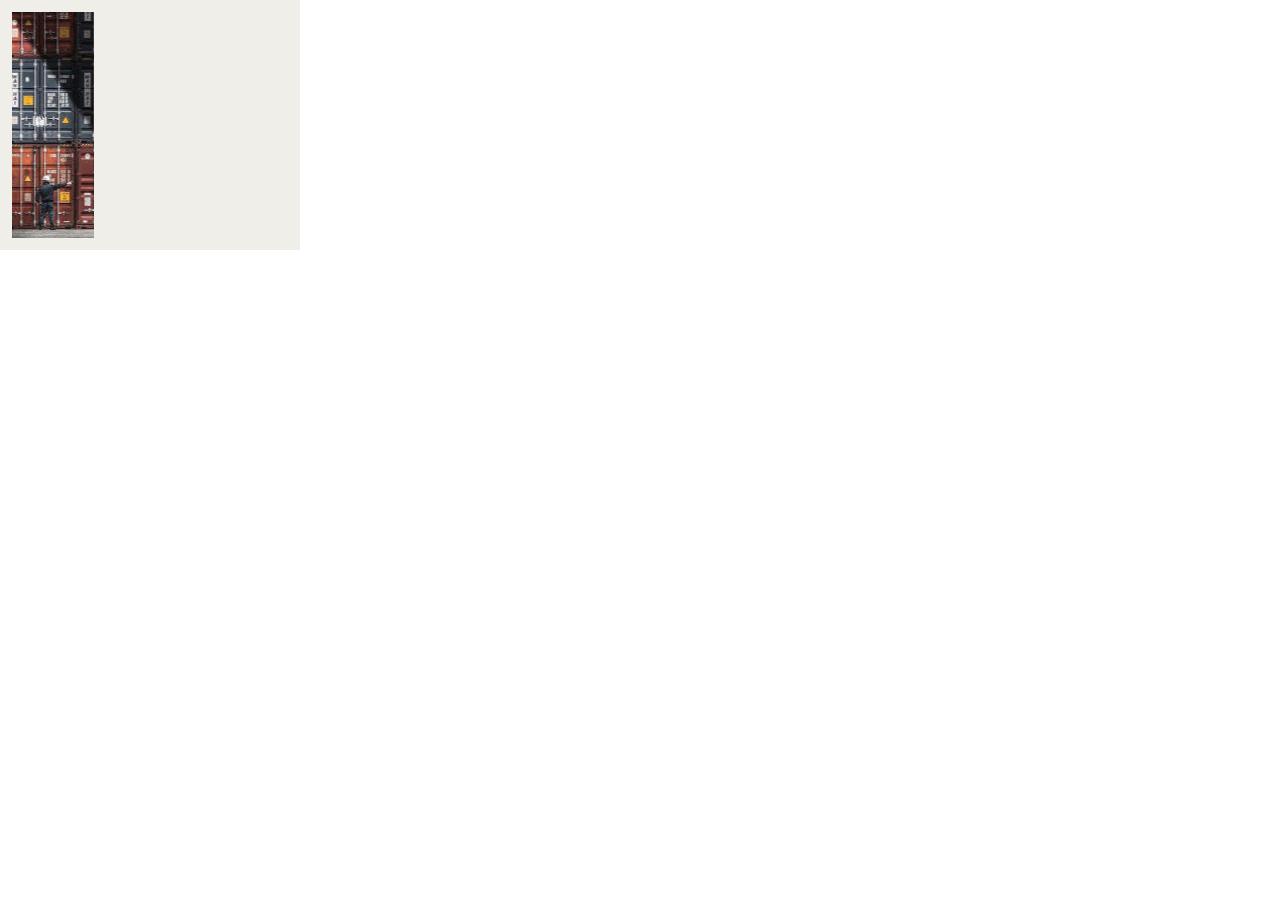
<file: html5_300x250/index.html>
<!doctype html>
<html lang="en">

<head>
  <meta charset="UTF-8" />
  <title>Brookfield - 300x250</title>
  <meta name="ad.size" content="width=300,height=250" />
  <link rel="stylesheet" href="/html5_300x250/styles.css" />
  <script>
    var clickTag =
      "https://support.google.com/displayvideo/answer/10261241?hl=en";
  </script>
</head>

<body>
  <button id="ad-container" onclick="window.open(window.clickTag)">
    <!-- Frame 1 -->
    <div class="frame-1">
      <div class="image-container">
        <img src="/html5_300x250/bg-image.jpg" alt="Background" />
      </div>
      <div class="content-container">
        <div class="headline">
          <div class="line">
            <span class="phrase-1">Own the</span>
          </div>
          <div class="line">
            <span class="phrase-2">backbone</span>
          </div>
          <div class="line">
            <span class="phrase-3">of the global</span>
          </div>
          <div class="line">
            <span class="phrase-4">economy.</span>
          </div>
        </div>
        <div class="small-lockup">
          <img src="/html5_300x250/logo-dark.svg" alt="Brookfield" class="logo" />
          <div class="tagline">
            <span class="word">Own</span>
            <span class="word">what’s</span>
            <span class="word">next</span>
          </div>
        </div>
      </div>
    </div>

    <div class="blue-persistent-block">
      <!-- Frame 2 -->
      <div class="frame-2">
        <div class="capabilities-list">
          <span class="cap-word">Infrastructure</span>
          <span class="cap-word">Energy</span>
          <span class="cap-word">Private Equity</span>
          <span class="cap-word">Real Estate</span>
          <span class="cap-word">Credit</span>
        </div>
      </div>

      <!-- Frame 3 -->
      <div class="frame-3">
        <div class="center-lockup">
          <img src="/html5_300x250/logo-light.svg" alt="Brookfield" class="logo" />
          <div class="tagline">
            <span class="word">Own</span>
            <span class="word">what’s</span>
            <span class="word">next</span>
          </div>
        </div>
      </div>
    </div>
  </button>
  <script src="/html5_300x250/gsap.min.js"></script>
  <script>
    var tl = gsap.timeline({ defaults: { ease: "power2.out" } });

    // Frame 1 Animation
    tl.from(".frame-1", { duration: 1, opacity: 0, delay: 0.2 }, "-=0.2")
      .from(".image-container img", { duration: 0.8, x: "-100%" }, "-=0.5")
      .from(".headline .phrase-1", { duration: 0.6, x: "-100%", ease: "none" }, "-=0.5")
      .from(".headline .phrase-2", { duration: 0.6, x: "-100%", ease: "none" })
      .from(".headline .phrase-3", { duration: 0.6, x: "-100%", ease: "none" })
      .from(".headline .phrase-4", { duration: 0.6, x: "-100%", ease: "none" })
      .from(".small-lockup .logo", { duration: 0.8, opacity: 0 }, "-=0.2")
      .from(".small-lockup .tagline .word", { duration: 1, opacity: 0, stagger: 0.4 }, "-=0.12");

    // Transition to Frame 2 (Capabilities) via Persistent Block
    tl.to(".frame-1", { duration: 1, opacity: 0, delay: 1 })
      .to(".blue-persistent-block", { duration: 1.5, opacity: 1 }, "-=1.2")
      .to(".frame-2", { duration: 1, opacity: 1 }, "-=1.2")
      // First word: slide in from left + fade
      .from(".frame-2 .cap-word:first-child", {
        duration: 1.2,
        opacity: 0,
        x: -25
      }, "-=0.5")

      // Remaining words: fade only
      .from(".frame-2 .cap-word:not(:first-child)", {
        duration: 1.3,
        opacity: 0,
        stagger: 0.5,
      }, "-=0.8");

    // Transition to Frame 3 (Endframe) - No background fade
    tl.to(".frame-2", { duration: 0.6, opacity: 0, delay: 1 })
      .to(".frame-3", { duration: 0.6, opacity: 1 }, "-=0.8")
      .from(".frame-3 .logo", { duration: 1, opacity: 0 }, "-=0.3")
      .from(".frame-3 .tagline .word", { duration: 1, opacity: 0, stagger: 0.4 }, "-=0.12");
  </script>
</body>

</html>
</file>
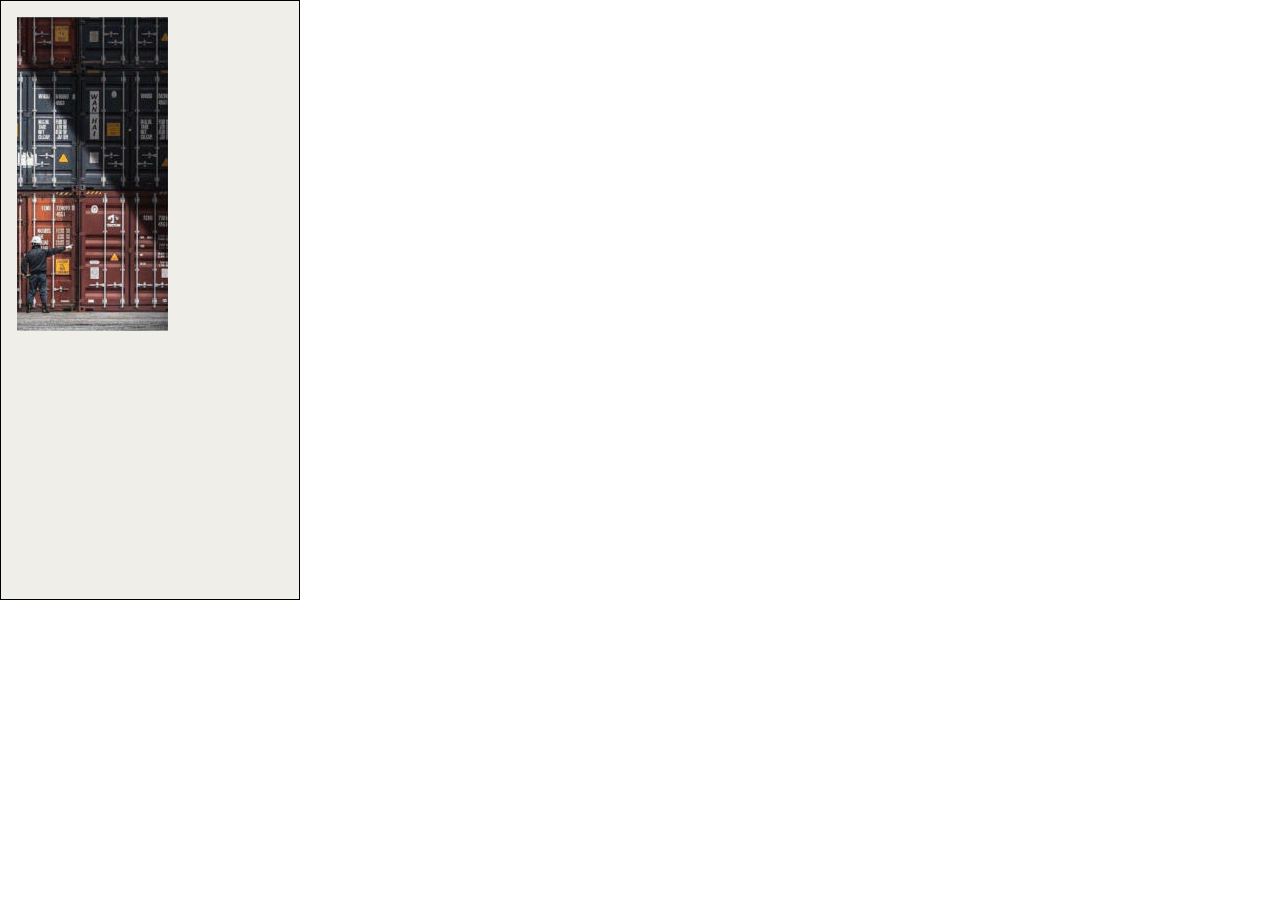
<file: html5_300x600/index.html>
<!doctype html>
<html lang="en">

<head>
  <meta charset="UTF-8" />
  <title>Brookfield - 300x600</title>
  <meta name="ad.size" content="width=300,height=600" />
  <link rel="stylesheet" href="/html5_300x600/styles.css" />
  <script>
    var clickTag =
      "https://support.google.com/displayvideo/answer/10261241?hl=en";
  </script>
</head>

<body>
  <button id="ad-container" onclick="window.open(window.clickTag)">
    <!-- Frame 1 -->
    <div class="frame-1">
      <div class="image-container">
        <img src="/html5_300x600/bg-image.jpg" alt="Background" />
      </div>
      <div class="content-container">
        <div class="headline">
          <div class="line">
            <span class="phrase-1">Own the</span>
          </div>
          <div class="line">
            <span class="phrase-2">backbone of the</span>
          </div>
          <div class="line">
            <span class="phrase-3">global economy.</span>
          </div>
        </div>
        <div class="small-lockup">
          <img src="/html5_300x600/logo-dark.svg" alt="Brookfield" class="logo" />
          <div class="tagline">
            <span class="word">Own</span>
            <span class="word">what’s</span>
            <span class="word">next</span>
          </div>
        </div>
      </div>
    </div>

    <div class="blue-persistent-block">
      <!-- Frame 2 -->
      <div class="frame-2">
        <div class="capabilities-list">
          <span class="cap-word">Infrastructure</span>
          <span class="cap-word">Energy</span>
          <span class="cap-word">Private Equity</span>
          <span class="cap-word">Real Estate</span>
          <span class="cap-word">Credit</span>
        </div>
      </div>

      <!-- Frame 3 -->
      <div class="frame-3">
        <div class="center-lockup">
          <img src="/html5_300x600/logo-light.svg" alt="Brookfield" class="logo" />
          <div class="tagline">
            <span class="word">Own</span>
            <span class="word">what’s</span>
            <span class="word">next</span>
          </div>
        </div>
      </div>
    </div>
  </button>
  <script src="/html5_300x600/gsap.min.js"></script>
  <script>
    var tl = gsap.timeline({ defaults: { ease: "power2.out" } });

    // Frame 1 Animation
    tl.from(".frame-1", { duration: 1, opacity: 0, delay: 0.2 }, "-=0.2")
      .from(".image-container img", { duration: 0.8, x: "-100%" }, "-=0.5")
      .from(".headline .phrase-1", { duration: 0.4, x: "-100%", ease: "none" }, "-=0.2")
      .from(".headline .phrase-2", { duration: 0.6, x: "-100%", ease: "none" })
      .from(".headline .phrase-3", { duration: 0.6, x: "-100%", ease: "none" })
      .from(".frame-1 .logo", { duration: 1, opacity: 0 }, "-=0.3")
      .from(".frame-1 .tagline .word", { duration: 1, opacity: 0, stagger: 0.4 }, "-=0.12");

    // Transition to Frame 2 (Capabilities) via Persistent Block
    tl.to(".frame-1", { duration: 1, opacity: 0, delay: 1 })
      .to(".blue-persistent-block", { duration: 1.5, opacity: 1 }, "-=1.2")
      .to(".frame-2", { duration: 1, opacity: 1 }, "-=1.2")
      // First word: slide in from left + fade
      .from(".frame-2 .cap-word:first-child", {
        duration: 1.2,
        opacity: 0,
        x: -25
      }, "-=0.5")

      // Remaining words: fade only
      .from(".frame-2 .cap-word:not(:first-child)", {
        duration: 1.3,
        opacity: 0,
        stagger: 0.5,
      }, "-=0.8");

    // Transition to Frame 3 (Endframe) - No background fade
    tl.to(".frame-2", { duration: 0.6, opacity: 0, delay: 1 })
      .to(".frame-3", { duration: 0.6, opacity: 1 }, "-=0.8")
      .from(".frame-3 .logo", { duration: 1, opacity: 0 }, "-=0.3")
      .from(".frame-3 .tagline .word", { duration: 1, opacity: 0, stagger: 0.4 }, "-=0.12");
  </script>
</body>

</html>
</file>
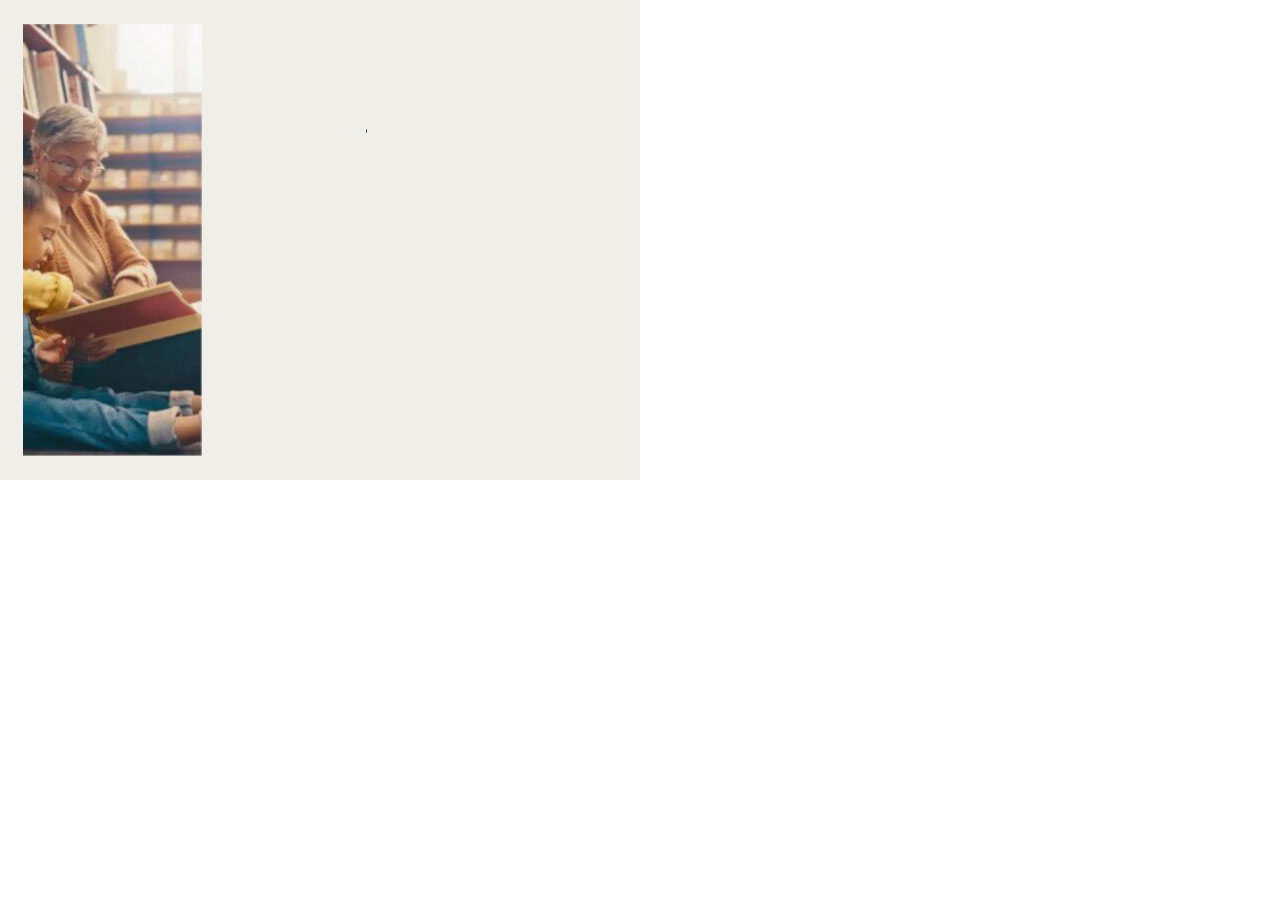
<file: html5_640x480/index.html>
<!doctype html>
<html lang="en">

<head>
  <meta charset="UTF-8" />
  <title>Brookfield - 640x480</title>
  <meta name="ad.size" content="width=640,height=480" />
  <link rel="stylesheet" href="/html5_640x480/styles.css" />
  <script>
    var clickTag =
      "https://support.google.com/displayvideo/answer/10261241?hl=en";
  </script>
</head>

<body>
  <button id="ad-container" onclick="window.open(window.clickTag)">
    <!-- Frame 1 -->
    <div class="frame-1">
      <div class="image-container">
        <img src="/html5_640x480/bg-image.jpg" alt="Background" />
      </div>
      <div class="content-container">
        <div class="headline">
          <div class="line">
            <span class="phrase-1">Own the </span>
          </div>
          <div class="line">
            <span class="phrase-2">backbone of</span>
          </div>
          <div class="line">
            <span class="phrase-3">the global</span>
          </div>
          <div class="line">
            <span class="phrase-4">economy.</span>
          </div>
        </div>
        <div class="small-lockup">
          <img src="/html5_640x480/logo-dark.svg" alt="Brookfield" class="logo" />
          <div class="tagline">
            <span class="word">Own</span>
            <span class="word">what’s</span>
            <span class="word">next</span>
          </div>
        </div>
      </div>
    </div>

    <div class="blue-persistent-block">
      <!-- Frame 2 -->
      <div class="frame-2">
        <div class="capabilities-list">
          <span class="cap-word">Infrastructure</span>
          <span class="cap-word">Energy</span>
          <span class="cap-word">Private Equity</span>
          <span class="cap-word">Real Estate</span>
          <span class="cap-word">Credit</span>
        </div>
      </div>

      <!-- Frame 3 -->
      <div class="frame-3">
        <div class="center-lockup">
          <img src="/html5_640x480/logo-light.svg" alt="Brookfield" class="logo" />
          <div class="tagline">
            <span class="word">Own</span>
            <span class="word">what’s</span>
            <span class="word">next</span>
          </div>
        </div>
      </div>
    </div>
  </button>
  <script src="/html5_640x480/gsap.min.js"></script>
  <script>
    var tl = gsap.timeline({ defaults: { ease: "power2.out" } });

    // Frame 1 Animation
    tl.from(".frame-1", { duration: 1, opacity: 0, delay: 0.2 }, "-=0.2")
      .from(".image-container img", { duration: 0.8, x: "-100%" }, "-=0.5")
      .from(".headline .phrase-1", { duration: 0.4, x: "-100%", ease: "none" }, "-=0.2")
      .from(".headline .phrase-2", { duration: 0.5, x: "-100%", ease: "none" })
      .from(".headline .phrase-3", { duration: 0.5, x: "-100%", ease: "none" })
      .from(".headline .phrase-4", { duration: 0.5, x: "-100%", ease: "none" })
      .from(".frame-1 .logo", { duration: 1, opacity: 0 }, "-=0.2")
      .from(".frame-1 .tagline .word", { duration: 1, opacity: 0, stagger: 0.4 }, "-=0.12");

    // Transition to Frame 2 (Capabilities) via Persistent Block
    tl.to(".frame-1", { duration: 1, opacity: 0, delay: 1 })
      .to(".blue-persistent-block", { duration: 1.5, opacity: 1 }, "-=1.2")
      .to(".frame-2", { duration: 1, opacity: 1 }, "-=1.2")
      // First word: slide in from left + fade
      .from(".frame-2 .cap-word:first-child", {
        duration: 1.2,
        opacity: 0,
        x: -25
      }, "-=0.5")

      // Remaining words: fade only
      .from(".frame-2 .cap-word:not(:first-child)", {
        duration: 1.3,
        opacity: 0,
        stagger: 0.5,
      }, "-=0.8");

    // Transition to Frame 3 (Endframe) - No background fade
    tl.to(".frame-2", { duration: 0.6, opacity: 0, delay: 1 })
      .to(".frame-3", { duration: 0.6, opacity: 1 }, "-=0.8")
      .from(".frame-3 .logo", { duration: 1, opacity: 0 }, "-=0.3")
      .from(".frame-3 .tagline .word", { duration: 1, opacity: 0, stagger: 0.4 }, "-=0.12");
  </script>
</body>

</html>
</file>
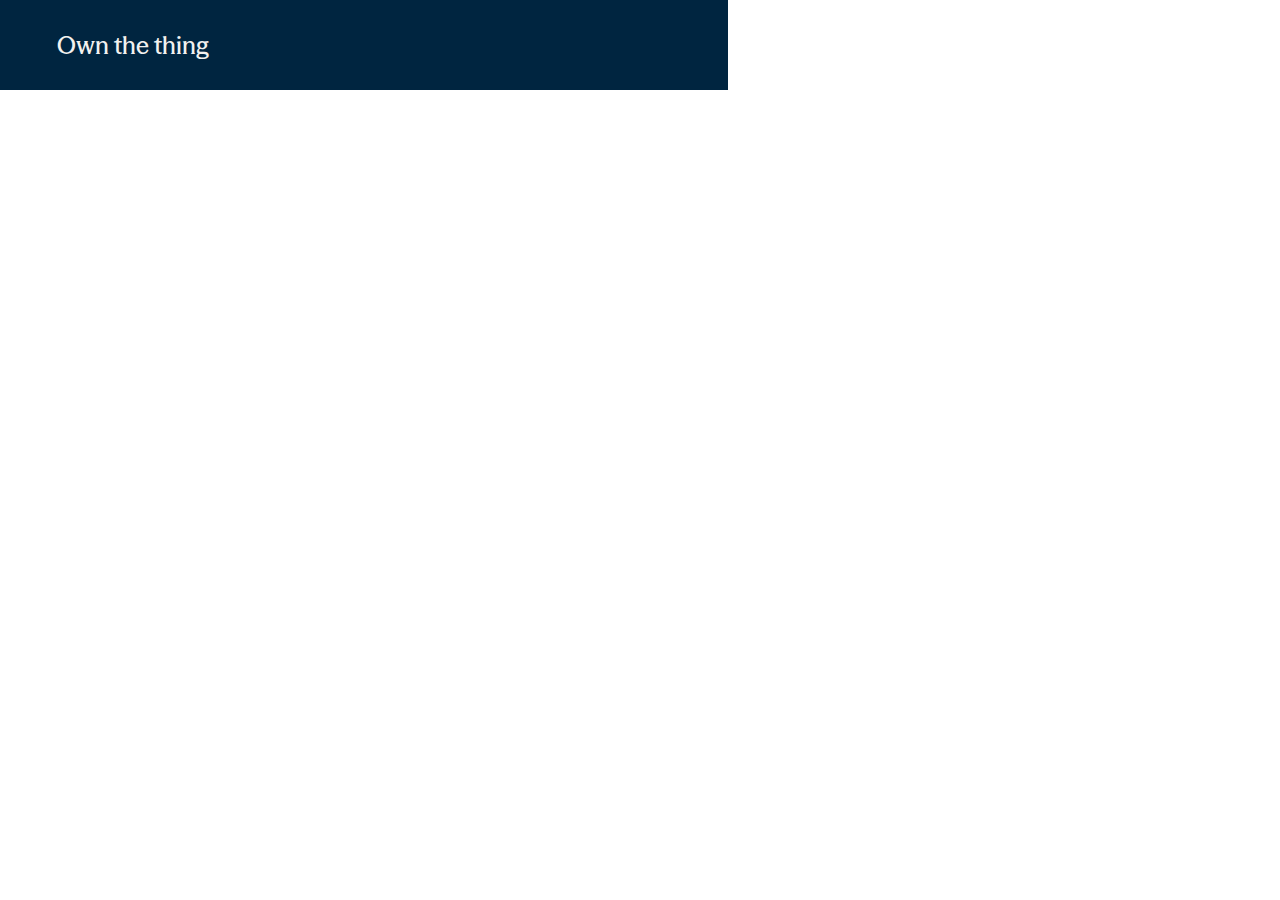
<file: html5_728x90/index.html>
<!doctype html>
<html lang="en">

<head>
  <meta charset="UTF-8" />
  <title>Brookfield - 728x90</title>
  <meta name="ad.size" content="width=728,height=90" />
  <link rel="stylesheet" href="/html5_728x90/styles.css" />
  <script>
    var clickTag =
      "https://support.google.com/displayvideo/answer/10261241?hl=en";
  </script>
</head>

<body>
  <button id="ad-container" onclick="window.open(window.clickTag)">
    <!-- Frame 1 -->
    <div class="frame-1">
      <div class="headline">
        <div class="line">
          <span class="mask"><span class="phrase-1">Own the thing</span></span>
          <span class="mask"><span class="phrase-2">behind the thing,</span></span>
          <span class="mask"><span class="phrase-3">behind the next big thing.</span></span>
        </div>
      </div>
    </div>

    <!-- Frame 2 -->
    <div class="frame-2">
      <div class="center-lockup">
        <img src="/html5_728x90/brookfield-logo.svg" alt="Brookfield" class="logo" />
        <div class="tagline">
          <span class="word">Own</span>
          <span class="word">what’s</span>
          <span class="word">next</span>
        </div>
      </div>
    </div>
  </button>
  <script src="/html5_728x90/gsap.min.js"></script>
  <script>
    var tl = gsap.timeline({ defaults: { ease: "power2.out" } });

    // Frame 1 Animation
    tl.from(".headline .phrase-1", { duration: 0.3, x: "-100%", delay: 0.1, ease: "none" });
    tl.from(".headline .phrase-2", { duration: 0.3, x: "-100%", delay: 0.4, ease: "none" });
    tl.from(".headline .phrase-3", { duration: 0.3, x: "-100%", delay: 0.4, ease: "none" });

    // Transition to Frame 2 (End Card)
    tl.to(".frame-1", { duration: 0.8, opacity: 0, delay: 2.2 })
      .to(".frame-2", { duration: 0.5, opacity: 1 }, "-=0.5")
      .from(".frame-2 .logo", { duration: 0.7, opacity: 0 }, "-=0.5")
      .from(".frame-2 .tagline .word", { duration: 1, opacity: 0, stagger: 0.4 });
  </script>
</body>

</html>
</file>
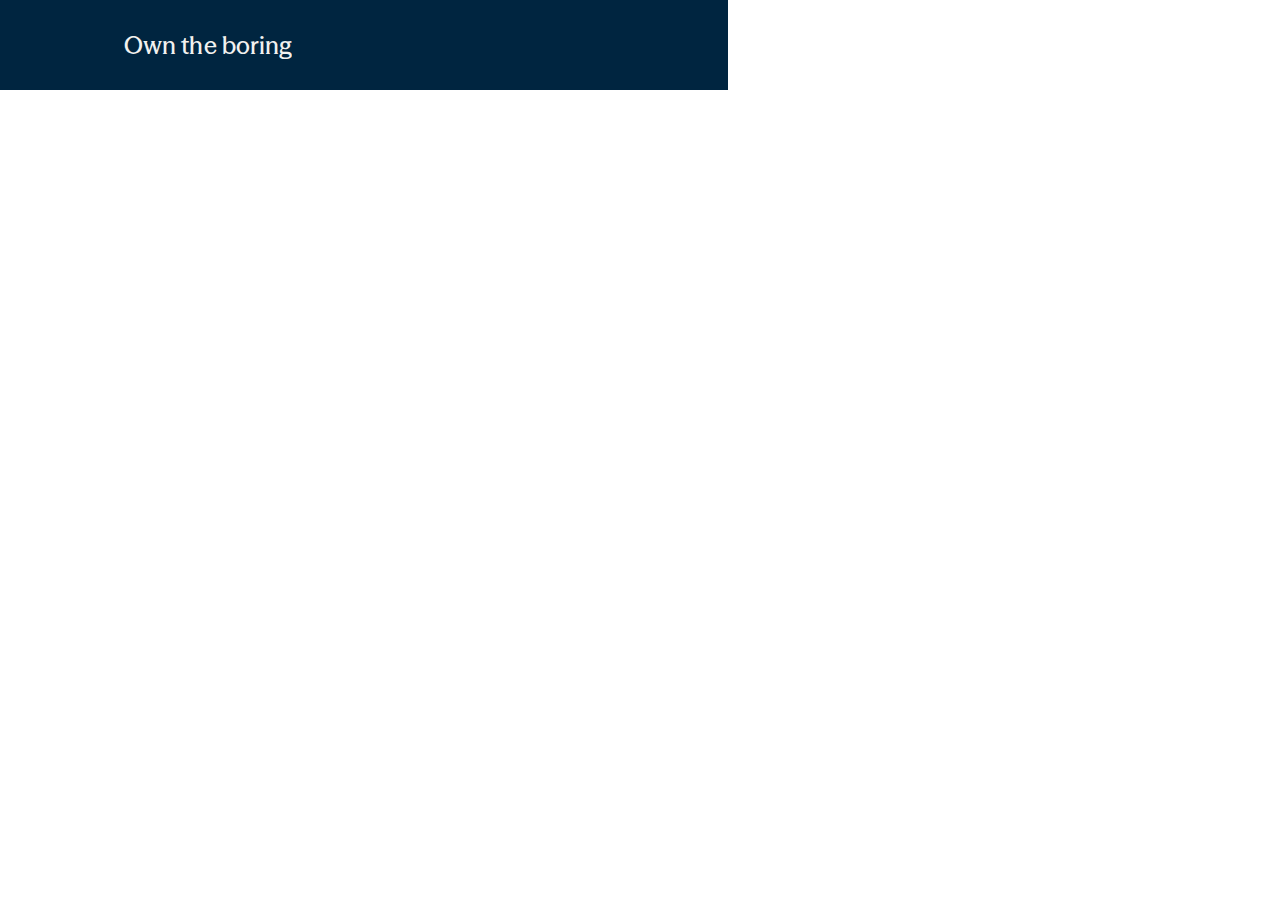
<file: html5_728x90_v2/index.html>
<!doctype html>
<html lang="en">

<head>
  <meta charset="UTF-8" />
  <title>Brookfield - 728x90</title>
  <meta name="ad.size" content="width=728,height=90" />
  <link rel="stylesheet" href="/html5_728x90/styles.css" />
  <script>
    var clickTag =
      "https://support.google.com/displayvideo/answer/10261241?hl=en";
  </script>
</head>

<body>
  <button id="ad-container" onclick="window.open(window.clickTag)">
    <!-- Frame 1 -->
    <div class="frame-1">
      <div class="headline">
        <div class="line">
          <span class="mask"><span class="phrase-1">Own the boring</span></span>
          <span class="mask"><span class="phrase-2">that makes exciting possible.</span></span>
        </div>
      </div>
    </div>

    <!-- Frame 2 -->
    <div class="frame-2">
      <div class="center-lockup">
        <img src="/html5_728x90/brookfield-logo.svg" alt="Brookfield" class="logo" />
        <div class="tagline">
          <span class="word">Own</span>
          <span class="word">what’s</span>
          <span class="word">next</span>
        </div>
      </div>
    </div>
  </button>
  <script src="/html5_728x90/gsap.min.js"></script>
  <script>
    var tl = gsap.timeline({ defaults: { ease: "power2.out" } });

    // Frame 1 Animation
    tl.from(".headline .phrase-1", { duration: 0.3, x: "-100%", delay: 0.1, ease: "none" });
    tl.from(".headline .phrase-2", { duration: 0.3, x: "-100%", delay: 0.4, ease: "none" });

    // Transition to Frame 2 (End Card)
    tl.to(".frame-1", { duration: 0.8, opacity: 0, delay: 2.2 })
      .to(".frame-2", { duration: 0.5, opacity: 1 }, "-=0.5")
      .from(".frame-2 .logo", { duration: 0.7, opacity: 0 }, "-=0.5")
      .from(".frame-2 .tagline .word", { duration: 1, opacity: 0, stagger: 0.4 });
  </script>
</body>

</html>
</file>
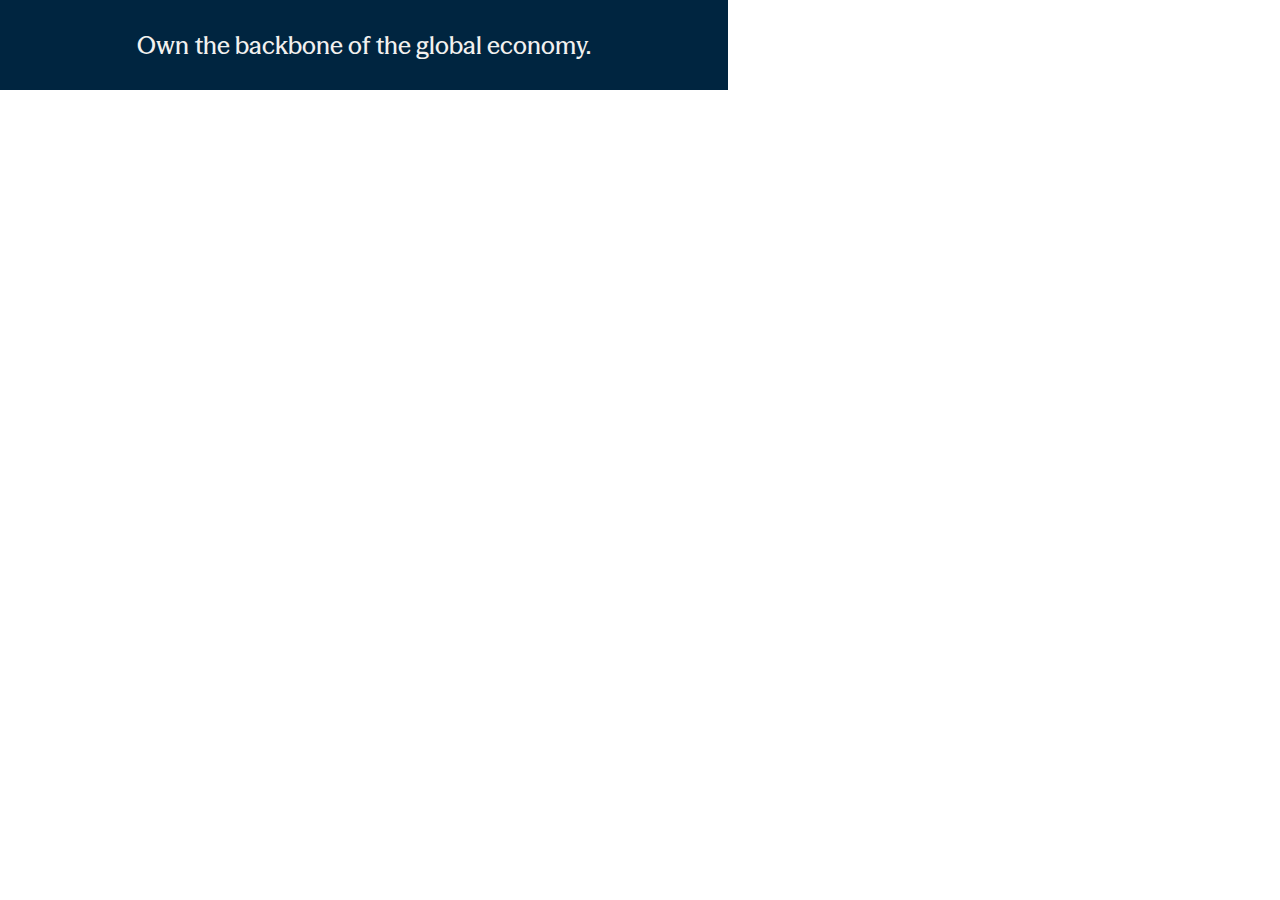
<file: html5_728x90_v3/index.html>
<!doctype html>
<html lang="en">

<head>
  <meta charset="UTF-8" />
  <title>Brookfield - 728x90</title>
  <meta name="ad.size" content="width=728,height=90" />
  <link rel="stylesheet" href="/html5_728x90/styles.css" />
  <script>
    var clickTag =
      "https://support.google.com/displayvideo/answer/10261241?hl=en";
  </script>
</head>

<body>
  <button id="ad-container" onclick="window.open(window.clickTag)">
    <!-- Frame 1 -->
    <div class="frame-1">
      <div class="headline">
        <div class="line">
          <span class="mask"><span class="phrase-1">Own the backbone of the global economy.</span></span>
        </div>
      </div>
    </div>

    <!-- Frame 2 -->
    <div class="frame-2">
      <div class="center-lockup">
        <svg width="900" height="296" viewBox="0 0 900 296" fill="none" xmlns="http://www.w3.org/2000/svg">
          <g clip-path="url(#clip0_728_120)">
            <g class="logo">
              <path
                d="M97.6201 1.43H136.67C147.26 1.43 156.84 1.86 162.99 3.86C175.43 7.86 180.44 17.73 180.44 27.31C180.44 32.75 179.01 36.04 178.58 37.04C174.01 47.34 164.28 49.34 158.85 50.48C165 51.48 173.15 52.77 178.73 59.06C182.3 62.92 184.31 68.5 184.31 74.22C184.31 82.08 180.16 93.1 167.58 98.68C160 101.97 151.85 102.4 140.26 102.4H97.6401V1.43H97.6201ZM121.65 20.31V41.33H140.67C146.39 41.18 155.69 40.9 155.69 30.46C155.69 20.73 147.25 20.31 142.39 20.31H121.65ZM121.65 59.64V84.1H139.24C147.68 83.96 158.69 83.67 158.69 72.09C158.69 59.94 148.68 59.79 143.53 59.65H121.65V59.64ZM220.06 35.47C224.92 31.32 230.22 28.03 241.66 26.89V46.34L234.37 47.48C223.78 49.34 220.64 50.91 220.64 60.35V102.4H198.62V27.6H220.07V35.46L220.06 35.47ZM327.61 64.93C327.61 83.81 316.74 104.55 287.56 104.55C266.53 104.55 247.37 92.54 247.37 64.93C247.37 42.05 261.82 23.89 290.42 25.46C320.88 27.18 327.61 51.35 327.61 64.93ZM273.26 50.2C270.54 54.49 269.54 59.64 269.54 64.79C269.54 76.66 275.26 87.1 287.56 87.1C299.86 87.1 305.3 77.52 305.3 65.79C305.3 57.5 303.3 51.06 299.15 47.06C294.57 42.77 289.42 42.63 286.28 42.91C279.99 43.34 276.27 45.48 273.26 50.21V50.2ZM417.01 64.93C417.01 83.81 406.14 104.55 376.96 104.55C355.93 104.55 336.77 92.54 336.77 64.93C336.77 42.05 351.22 23.89 379.82 25.46C410.28 27.18 417.01 51.35 417.01 64.93ZM362.66 50.2C359.94 54.49 358.94 59.64 358.94 64.79C358.94 76.66 364.66 87.1 376.96 87.1C389.26 87.1 394.7 77.52 394.7 65.79C394.7 57.5 392.7 51.06 388.55 47.06C383.97 42.77 378.82 42.63 375.68 42.91C369.39 43.34 365.67 45.48 362.66 50.21V50.2ZM431.17 1.43H452.77V53.35L476.94 27.75H503.41L477.66 54.36L506.69 102.41H481.23L462.07 70.23L452.63 79.1V102.41H431.17V1.43ZM518.28 20.31C518.28 16.59 518.57 11.58 521.42 7.58C524.14 3.86 530.29 0 540.59 0C545.02 0 549.46 0.71 553.75 1.29V17.74H548.46C540.16 17.74 539.73 19.45 539.88 29.47H554.61V42.91H540.02V102.41H518.14V42.91H506.41V29.47H518.28V20.32V20.31ZM565.63 1.29H587.37V18.31H565.63V1.29ZM565.63 27.6H587.37V102.4H565.63V27.6ZM676.9 83.38C674.32 87.24 671.75 90.96 667.89 94.54C661.45 100.55 651.73 105.13 639.72 105.13C617.55 105.13 601.96 90.97 601.96 66.51C601.96 48.49 610.83 25.32 640.3 25.32C644.73 25.32 657.6 25.75 667.19 36.05C676.91 46.49 677.48 61.08 677.77 69.51H624.42C624.27 78.81 629.56 88.1 641.44 88.1C653.32 88.1 657.6 80.24 660.32 74.94L676.91 83.38H676.9ZM655.02 55.77C654.59 52.63 654.02 48.48 650.87 45.19C648.15 42.47 644.01 41.04 640.14 41.04C634.85 41.04 631.13 43.61 628.98 45.9C625.98 49.19 625.26 52.62 624.55 55.76H655.02V55.77ZM712.52 1.43V102.4H690.49V1.43H712.52ZM799.19 1.43V102.4H779.17V95.39C775.74 98.83 770.02 104.41 759 104.41C751.56 104.41 743.84 101.55 737.98 95.83C727.1 85.39 727.1 70.37 727.1 65.5C727.1 37.33 743.12 25.74 758.14 25.74C768.01 25.74 773.87 30.31 777.87 33.32V1.43H799.18H799.19ZM778.31 65.07C778.31 61.64 778.31 52.34 773.59 46.62C772.59 45.34 769.44 42.19 765.01 42.19C749.42 42.19 749.42 61.79 749.42 65.07C749.42 75.51 752.28 88.24 763.44 88.24C765.87 88.24 768.45 87.38 770.59 85.95C778.32 80.66 778.32 69.21 778.32 65.07H778.31Z"
                fill="#f2f1ef" />
            </g>
            <g class="tagline">
              <g class="word">
                <path d="M21.1 289.9C14.5 286.1 9.4 280.8 5.6 274.1C1.9 267.4 0 259.8 0 251.4C0 243 1.9 235.6 5.6 228.8C9.3 222.1 14.5 216.8 21.1 213C27.7 209.2 35.1 207.3 43.4 207.3C51.7 207.3 58.9 209.2 65.5 213C72.1 216.8 77.2 222.1 81 228.8C84.7 235.5 86.6 243 86.6 251.4C86.6 259.8 84.7 267.4 81 274.1C77.3 280.8 72.1 286.1 65.5 289.9C58.9 293.7 51.5 295.6 43.4 295.6C35.3 295.6 27.7 293.7 21.1 289.9ZM57.3 282.4C61.5 279.3 64.7 275 67.1 269.5C69.5 264.1 70.7 258 70.7 251.4C70.7 244.8 69.5 238.7 67.1 233.3C64.7 227.9 61.4 223.6 57.3 220.5C53.1 217.4 48.5 215.8 43.3 215.8C38.1 215.8 33.3 217.4 29.1 220.5C24.9 223.6 21.6 227.9 19.2 233.3C16.8 238.7 15.6 244.7 15.6 251.4C15.6 258.1 16.8 264.2 19.2 269.6C21.6 275 24.9 279.3 29.1 282.4C33.3 285.5 38 287.1 43.3 287.1C48.6 287.1 53.1 285.5 57.3 282.4Z" fill="#f2f1ef" />
                <path d="M96.2 239.6L90.8 233.5V232.5H114.1V233.5L110.9 239.5L122.4 275.4L133.5 239.5L130.5 233.5V232.5H151.4V233.5L148.4 239.5L159.6 275L170.2 239.5L167 233.5V232.5H185.1V233.5L179.7 239.6L161.1 294.3H151.7L138.4 251.7L123.6 294.3H114.4L96 239.6H96.2Z" fill="#f2f1ef" />
                <path d="M190.9 293.3L195.1 287.6V242.6L190.9 236.3V235.3L209.3 232V243.8C211.1 240.1 213.7 237.1 216.9 234.8C220.2 232.5 223.8 231.4 227.8 231.4C231.8 231.4 235.6 232.3 238.7 234C241.9 235.7 244.4 238.2 246.2 241.4C248 244.7 248.9 248.4 248.9 252.7V287.6L253.1 293.3V294.4H230.4V293.3L234.6 287.6V254.4C234.6 250.4 233.6 247.4 231.6 245.2C229.6 243.1 226.8 242 223.3 242C219.8 242 217 243.3 214.4 245.8C211.8 248.3 210.1 251.7 209.3 255.9V287.6L213.5 293.3V294.4H190.9V293.3Z" fill="#f2f1ef" />
              </g>
              <g class="word">
                <path d="M289.8 239.6L284.4 233.5V232.5H307.7V233.5L304.5 239.5L316 275.4L327.1 239.5L324.1 233.5V232.5H345V233.5L342 239.5L353.2 275L363.8 239.5L360.6 233.5V232.5H378.7V233.5L373.3 239.6L354.7 294.3H345.3L332 251.7L317.2 294.3H308L289.6 239.6H289.8Z" fill="#f2f1ef" />
                <path d="M383.4 293.3L387.6 287.6V217.4L383.4 211.1V210.1L402 206.8V243.8C403.7 240.1 406.2 237.1 409.5 234.8C412.8 232.5 416.4 231.4 420.4 231.4C424.4 231.4 428.2 232.3 431.3 234C434.5 235.7 437 238.2 438.8 241.4C440.6 244.7 441.5 248.4 441.5 252.7V287.6L445.7 293.3V294.4H423V293.3L427.2 287.6V254.4C427.2 250.4 426.2 247.3 424.2 245.2C422.2 243.1 419.5 242 416 242C412.5 242 409.6 243.3 407 245.8C404.4 248.3 402.7 251.7 401.9 255.9V287.6L406.1 293.3V294.4H383.4V293.3Z" fill="#f2f1ef" />
                <path d="M463.4 293.4C460.4 292 458.1 290 456.4 287.5C454.8 285 454 282.1 454 278.9C454 273.7 455.9 269.5 459.6 266.3C463.3 263 468.7 260.7 475.8 259.3L492.6 256.1V250.9C492.6 246.9 491.5 243.9 489.4 241.7C487.3 239.5 484.5 238.4 481.1 238.4C477.7 238.4 474.4 239.7 472.1 242.3C469.8 244.9 468.7 248.5 468.9 253.3L455 250.4C455.6 246.8 457 243.6 459.2 240.8C461.5 237.9 464.5 235.7 468.3 234C472.1 232.3 476.5 231.5 481.4 231.5C489.3 231.5 495.5 233.5 500 237.5C504.6 241.5 506.8 247.1 506.8 254.3V286.9L511 293.3V294.4H492.6V262.4L480.9 264.9C476.7 265.9 473.6 267.5 471.6 269.5C469.6 271.5 468.6 274.1 468.6 277.3C468.6 280.5 469.5 282.1 471.3 283.8C473.1 285.5 475.4 286.4 478.4 286.4C481.4 286.4 485.5 285.1 488.2 282.5C490.8 279.9 492.5 276.7 493.2 272.9L494.9 279.4C493.4 284.4 490.8 288.3 487.1 291.2C483.4 294.1 479 295.5 473.8 295.5C468.6 295.5 466.5 294.8 463.4 293.4Z" fill="#f2f1ef" />
                <path d="M530.3 291C527 287.9 525.3 283.3 525.3 277V240.8H515.1V234C518.7 233.6 521.5 232.9 523.7 231.7C525.8 230.6 527.6 228.9 529 226.6C530.4 224.3 531.4 221.3 532 217.4H539.6V232.5L554.1 231.5L554.5 240.7H539.6V277.2C539.6 280.3 540.4 282.6 541.9 284.1C543.4 285.6 545.5 286.4 548 286.4C550.5 286.4 552.6 285.8 554.3 284.6L554.8 291.3C553.6 292.5 552 293.5 550 294.3C548 295.1 545.9 295.5 543.6 295.5C538 295.5 533.6 294 530.3 290.9V291Z" fill="#f2f1ef" />
                <path d="M577.3 208.5V223.5L567.1 241.5H563.3L570.2 222.9L561.6 223.6V208.5H577.3Z" fill="#f2f1ef" />
                <path d="M592.6 293.5C588.9 292.1 585.9 290.3 583.7 288.1C581.4 285.9 580 283.6 579.2 281.1L588 273H589.1C590.1 277.8 592 281.5 594.9 284.2C597.8 286.9 601.3 288.2 605.3 288.2C609.3 288.2 611.1 287.3 613 285.6C615 283.9 616 281.7 616 278.9C616 276.1 615.3 274.5 613.8 273C612.3 271.4 610.2 270.2 607.3 269.4L597.2 266.4C592.4 265.1 588.6 263.1 585.7 260.6C582.8 258.1 581.4 254.3 581.4 249.3C581.4 244.3 582.4 242.8 584.3 240.1C586.2 237.4 588.9 235.2 592.4 233.7C595.9 232.2 599.8 231.4 604.1 231.4C608.4 231.4 614.2 232.5 618.3 234.8C622.5 237.1 625.4 240 627.2 243.5L618.9 250.9H617.8C617.1 246.9 615.5 243.8 612.9 241.6C610.4 239.3 607.4 238.2 604.1 238.2C600.8 238.2 598.8 239 597 240.5C595.2 242 594.3 243.9 594.3 246.2C594.3 248.5 595 249.9 596.4 251.2C597.8 252.5 599.9 253.5 602.8 254.4L612.3 257.1C615.9 258.1 618.9 259.3 621.3 260.7C623.8 262 625.8 264 627.3 266.5C628.8 269 629.6 272.2 629.6 276C629.6 279.8 628.6 282.9 626.6 285.9C624.6 288.8 621.7 291.2 618 292.9C614.3 294.6 610.1 295.5 605.4 295.5C600.7 295.5 596.4 294.8 592.7 293.4L592.6 293.5Z" fill="#f2f1ef" />
              </g>
              <g class="word">
                <path d="M667.5 293.3L671.7 287.6V242.6L667.5 236.3V235.3L685.9 232V243.8C687.7 240.1 690.3 237.1 693.5 234.8C696.8 232.5 700.4 231.4 704.4 231.4C708.4 231.4 712.2 232.3 715.3 234C718.5 235.7 721 238.2 722.8 241.4C724.6 244.7 725.5 248.4 725.5 252.7V287.6L729.7 293.3V294.4H707V293.3L711.2 287.6V254.4C711.2 250.4 710.2 247.4 708.2 245.2C706.2 243.1 703.4 242 699.9 242C696.4 242 693.6 243.3 691 245.8C688.4 248.3 686.7 251.7 685.9 255.9V287.6L690.1 293.3V294.4H667.5V293.3Z" fill="#f2f1ef" />
                <path d="M754.8 273.8C756.4 277.3 758.7 280 761.5 281.8C764.4 283.6 767.6 284.5 771.3 284.5C775 284.5 778.8 283.4 781.8 281.1C784.7 278.8 786.9 275.7 788.3 271.6L796 273.7C794.6 280.3 791.6 285.5 786.7 289.5C781.9 293.4 775.8 295.4 768.6 295.4C761.4 295.4 757 294 752.4 291.1C747.8 288.2 744.2 284.3 741.6 279.4C739.1 274.5 737.8 269.1 737.8 263.3C737.8 257.5 739 252.1 741.4 247.2C743.8 242.3 747.2 238.5 751.7 235.6C756.2 232.7 761.4 231.3 767.5 231.3C773.6 231.3 779.8 232.7 784.1 235.6C788.4 238.5 791.5 242.3 793.4 247.1C795.3 251.9 796.1 257 795.8 262.6H746.3V255.9H780.9C780.6 250.8 779.3 246.6 776.9 243.2C774.6 239.8 771.4 238.1 767.4 238.1C763.4 238.1 761.5 239.1 759.2 241.2C756.9 243.3 755.2 246 754 249.5C752.8 253 752.2 256.9 752.2 261.2C752.2 265.5 753 270.1 754.6 273.6L754.8 273.8Z" fill="#f2f1ef" />
                <path d="M797.1 293.3L804.4 287.6L825.1 259.6L839.1 239.6L837.6 233.7L837.8 232.6H857.4V233.7L849.9 239.9L830 266L815.1 287.8L816.9 293.4V294.5H797V293.4L797.1 293.3ZM834.3 293.3L836.1 287.7L804.8 239.9L798.1 233.7V232.6H822L822.2 233.7L820.7 239.6L852.1 287.6L858.8 293.3V294.4H834.4V293.3H834.3Z" fill="#f2f1ef" />
                <path d="M875.3 291C872 287.9 870.3 283.3 870.3 277V240.8H860.1V234C863.7 233.6 866.5 232.9 868.7 231.7C870.8 230.6 872.6 228.9 874 226.6C875.4 224.3 876.4 221.3 877 217.4H884.6V232.5L899.1 231.5L899.5 240.7H884.6V277.2C884.6 280.3 885.4 282.6 886.9 284.1C888.4 285.6 890.5 286.4 893 286.4C895.5 286.4 897.6 285.8 899.3 284.6L899.8 291.3C898.6 292.5 897 293.5 895 294.3C893 295.1 890.9 295.5 888.6 295.5C883 295.5 878.6 294 875.3 290.9V291Z" fill="#f2f1ef" />
              </g>
            </g>
          </g>
          <defs>
            <clipPath id="clip0_728_120">
              <rect width="899.8" height="295.6" fill="white" />
            </clipPath>
          </defs>
        </svg>
      </div>
    </div>
  </button>
  <script src="/html5_728x90/gsap.min.js"></script>
  <script>
    var tl = gsap.timeline({ defaults: { ease: "power2.out" } });

    // Frame 1 Animation
    tl.from(".headline .phrase-1", { duration: 0.5, x: "-100%", delay: 0.1, ease: "none" });

    // Transition to Frame 2 (End Card)
    tl.to(".frame-1", { duration: 0.8, opacity: 0, delay: 2.2 })
      .to(".frame-2", { duration: 0.5, opacity: 1 }, "-=0.5")
      .from(".frame-2 .logo", { duration: 0.7, opacity: 0 }, "-=0.5")
      .from(".frame-2 .tagline .word", { duration: 1, opacity: 0, stagger: 0.4 });
  </script>
</body>

</html>
</file>
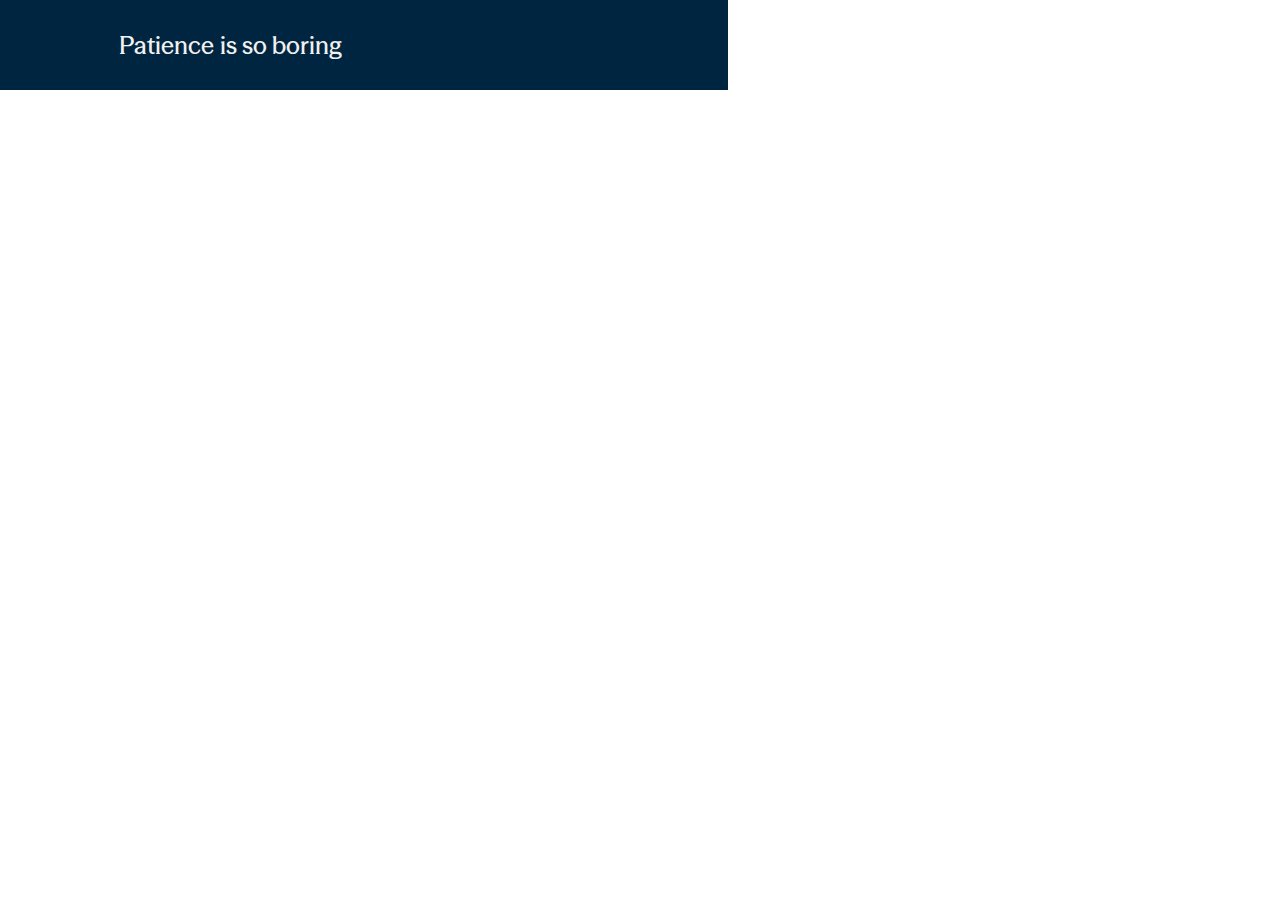
<file: html5_728x90_v4/index.html>
<!doctype html>
<html lang="en">

<head>
  <meta charset="UTF-8" />
  <title>Brookfield - 728x90</title>
  <meta name="ad.size" content="width=728,height=90" />
  <link rel="stylesheet" href="/html5_728x90/styles.css" />
  <script>
    var clickTag =
      "https://support.google.com/displayvideo/answer/10261241?hl=en";
  </script>
</head>

<body>
  <button id="ad-container" onclick="window.open(window.clickTag)">
    <!-- Frame 1 -->
    <div class="frame-1">
      <div class="headline">
        <div class="line">
          <span class="mask"><span class="phrase-1">Patience is so boring</span></span>
          <span class="mask"><span class="phrase-2">until you see the returns.</span></span>
        </div>
      </div>
    </div>

    <!-- Frame 2 -->
    <div class="frame-2">
      <div class="center-lockup">
        <img src="/html5_728x90/brookfield-logo.svg" alt="Brookfield" class="logo" />
        <div class="tagline">
          <span class="word">Own</span>
          <span class="word">what’s</span>
          <span class="word">next</span>
        </div>
      </div>
    </div>
  </button>
  <script src="/html5_728x90/gsap.min.js"></script>
  <script>
    var tl = gsap.timeline({ defaults: { ease: "power2.out" } });

    // Frame 1 Animation
    tl.from(".headline .phrase-1", { duration: 0.5, x: "-100%", delay: 0.1, ease: "none" });
    tl.from(".headline .phrase-2", { duration: 0.6, x: "-100%", delay: 0.2, ease: "none" });

    // Transition to Frame 2 (End Card)
    tl.to(".frame-1", { duration: 0.8, opacity: 0, delay: 2.2 })
      .to(".frame-2", { duration: 0.5, opacity: 1 }, "-=0.5")
      .from(".frame-2 .logo", { duration: 0.7, opacity: 0 }, "-=0.5")
      .from(".frame-2 .tagline .word", { duration: 1, opacity: 0, stagger: 0.4 });
  </script>
</body>

</html>
</file>
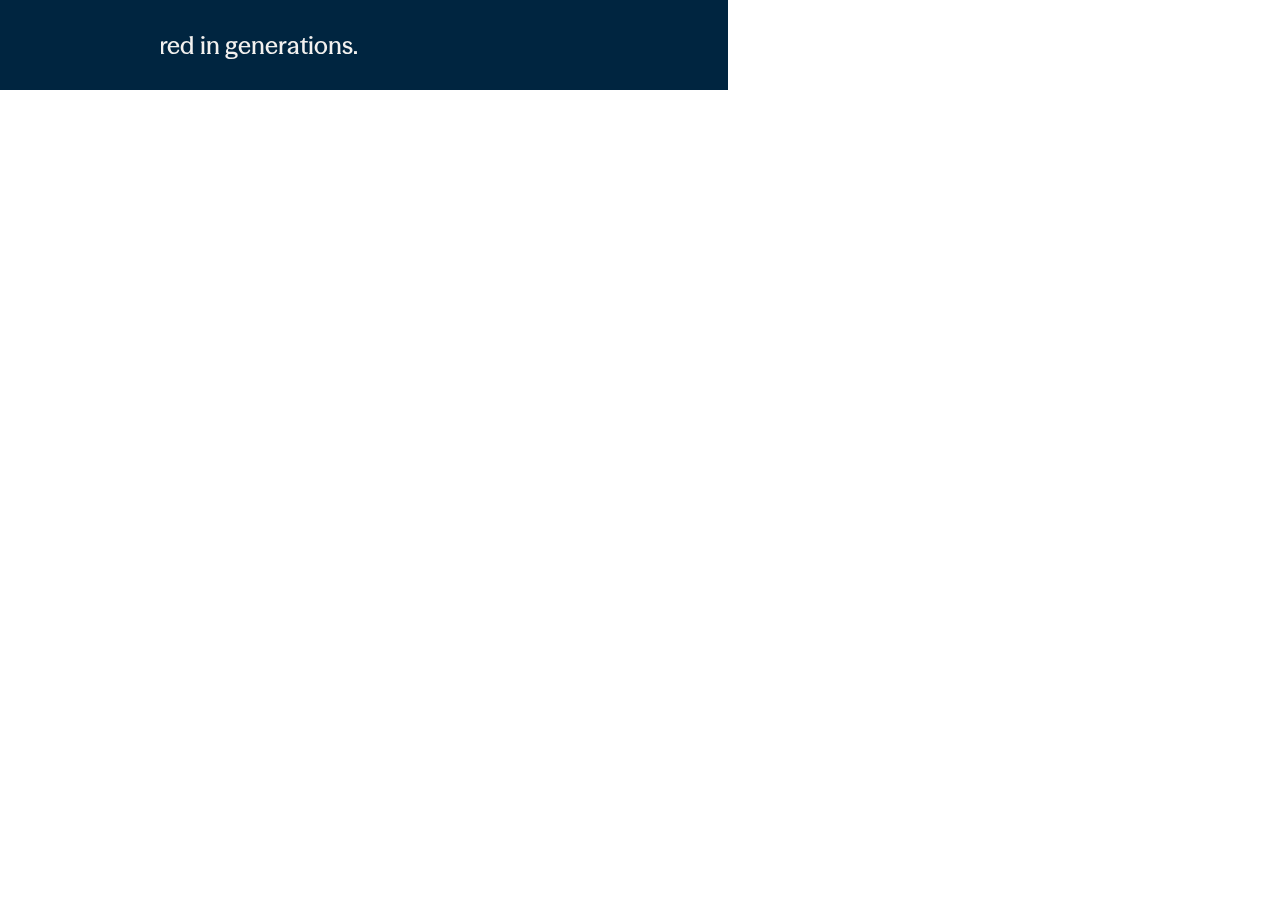
<file: html5_728x90_v5/index.html>
<!doctype html>
<html lang="en">

<head>
  <meta charset="UTF-8" />
  <title>Brookfield - 728x90</title>
  <meta name="ad.size" content="width=728,height=90" />
  <link rel="stylesheet" href="/html5_728x90/styles.css" />
  <script>
    var clickTag =
      "https://support.google.com/displayvideo/answer/10261241?hl=en";
  </script>
</head>

<body>
  <button id="ad-container" onclick="window.open(window.clickTag)">
    <!-- Frame 1 -->
    <div class="frame-1">
      <div class="headline">
        <div class="line">
          <span class="mask"><span class="phrase-1">Own wealth measured in generations.</span></span>
        </div>
      </div>
    </div>

    <!-- Frame 2 -->
    <div class="frame-2">
      <div class="center-lockup">
        <img src="/html5_728x90/brookfield-logo.svg" alt="Brookfield" class="logo" />
        <div class="tagline">
          <span class="word">Own</span>
          <span class="word">what’s</span>
          <span class="word">next</span>
        </div>
      </div>
    </div>
  </button>
  <script src="/html5_728x90/gsap.min.js"></script>
  <script>
    var tl = gsap.timeline({ defaults: { ease: "power2.out" } });

    // Frame 1 Animation
    tl.from(".headline .phrase-1", { duration: 0.8, x: "-100%", delay: 0.3, ease: "none" });

    // Transition to Frame 2 (End Card)
    tl.to(".frame-1", { duration: 0.8, opacity: 0, delay: 2.2 })
      .to(".frame-2", { duration: 0.5, opacity: 1 }, "-=0.5")
      .from(".frame-2 .logo", { duration: 0.7, opacity: 0 }, "-=0.5")
      .from(".frame-2 .tagline .word", { duration: 1, opacity: 0, stagger: 0.4 });
  </script>
</body>

</html>
</file>
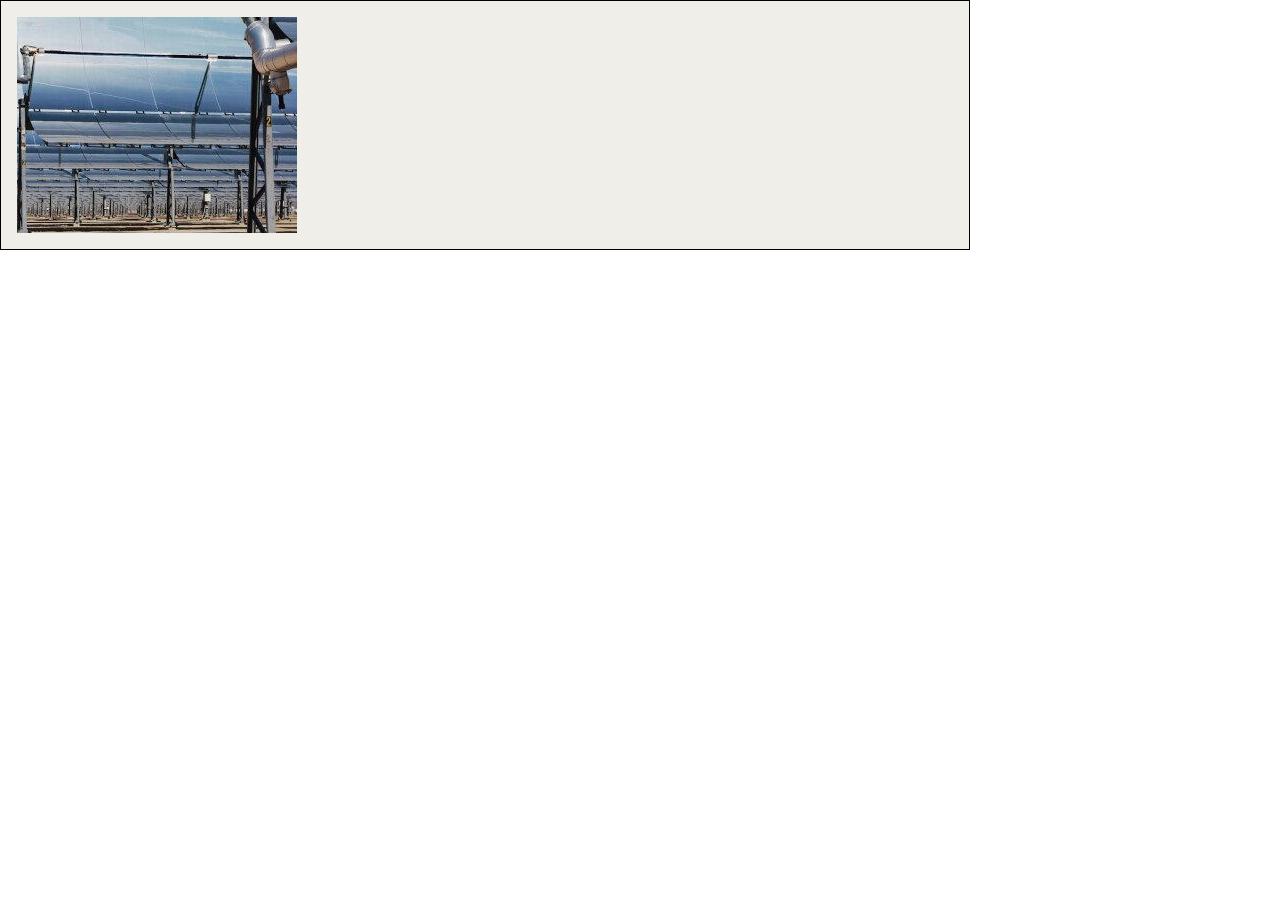
<file: html5_970x250/index.html>
<!doctype html>
<html lang="en">

<head>
  <meta charset="UTF-8" />
  <title>Brookfield - 970x250</title>
  <meta name="ad.size" content="width=970,height=250" />
  <link rel="stylesheet" href="/html5_970x250/styles.css" />
  <script>
    var clickTag =
      "https://support.google.com/displayvideo/answer/10261241?hl=en";
  </script>
</head>

<body>
  <button id="ad-container" onclick="window.open(window.clickTag)">
    <!-- Frame 1 -->
    <div class="frame-1">
      <div class="image-container">
        <img src="/html5_970x250/bg-image.jpg" alt="Background" />
      </div>
      <div class="content-container">
        <div class="headline">
          <div class="line">
            <span class="phrase-1">Own the backbone</span>
          </div>
          <div class="line">
            <span class="phrase-2">of the global economy.</span>
          </div>
        </div>
        <div class="small-lockup">
          <img src="/html5_970x250/logo-dark.svg" alt="Brookfield" class="logo" />
          <div class="tagline">
            <span class="word">Own</span>
            <span class="word">what’s</span>
            <span class="word">next</span>
          </div>
        </div>
      </div>
    </div>

    <div class="blue-persistent-block">
      <!-- Frame 2 -->
      <div class="frame-2">
        <div class="capabilities-list">
          <div class="mask"><span class="cap-word">Infrastructure</span></div>
          <div class="mask"><span class="cap-word">Energy</span></div>
          <div class="mask"><span class="cap-word">Private Equity</span></div>
          <div class="mask"><span class="cap-word">Real Estate</span></div>
          <div class="mask"><span class="cap-word">Credit</span></div>
        </div>
      </div>

      <!-- Frame 3 -->
      <div class="frame-3">
        <div class="center-lockup">
          <img src="/html5_970x250/logo-light.svg" alt="Brookfield" class="logo" />
          <div class="tagline">
            <span class="word">Own</span>
            <span class="word">what’s</span>
            <span class="word">next</span>
          </div>
        </div>
      </div>
    </div>
  </button>
  <script src="/html5_970x250/gsap.min.js"></script>
  <script>
    var tl = gsap.timeline({ defaults: { ease: "power2.out" } });

    // Frame 1 Animation
    tl.from(".frame-1", { duration: 1, opacity: 0, delay: 0.2 }, "-=0.2")
      .from(".image-container img", { duration: 0.8, x: "-100%" }, "-=0.5")
      .from(".headline .phrase-1", { duration: 0.5, x: "-100%", ease: "none" }, "-=0.2")
      .from(".headline .phrase-2", { duration: 0.5, x: "-100%", ease: "none" })
      .from(".frame-1 .logo", { duration: 1, opacity: 0 }, "-=0.3")
      .from(".frame-1 .tagline .word", { duration: 1, opacity: 0, stagger: 0.4 }, "-=0.12");

    // Transition to Frame 2 (Capabilities) via full horizontal blue wipe
    tl.set(".blue-persistent-block", { opacity: 1, clipPath: "inset(0% 100% 0% 0%)" }, "+=1")
      .to(".blue-persistent-block", { duration: 0.8, clipPath: "inset(0% 0% 0% 0%)", ease: "power2.in" })
      .to(".frame-2", { duration: 1, opacity: 1 }, "-=1.0")
      .set(".frame-1", { opacity: 0 })
      // First word: slide in from left + fade
      .from(".frame-2 .cap-word", {
        duration: 1.3,
        opacity: 0,
        // x: "-100%",
        stagger: 0.5,
        delay: 0.1
      })

    // Transition to Frame 3 (Endframe) - No background fade
    tl.to(".frame-2", { duration: 0.6, opacity: 0, delay: 1 })
      .to(".frame-3", { duration: 0.6, opacity: 1 }, "-=0.8")
      .from(".frame-3 .logo", { duration: 1, opacity: 0 }, "-=0.3")
      .from(".frame-3 .tagline .word", { duration: 1, opacity: 0, stagger: 0.4 }, "-=0.12");
  </script>
</body>

</html>
</file>
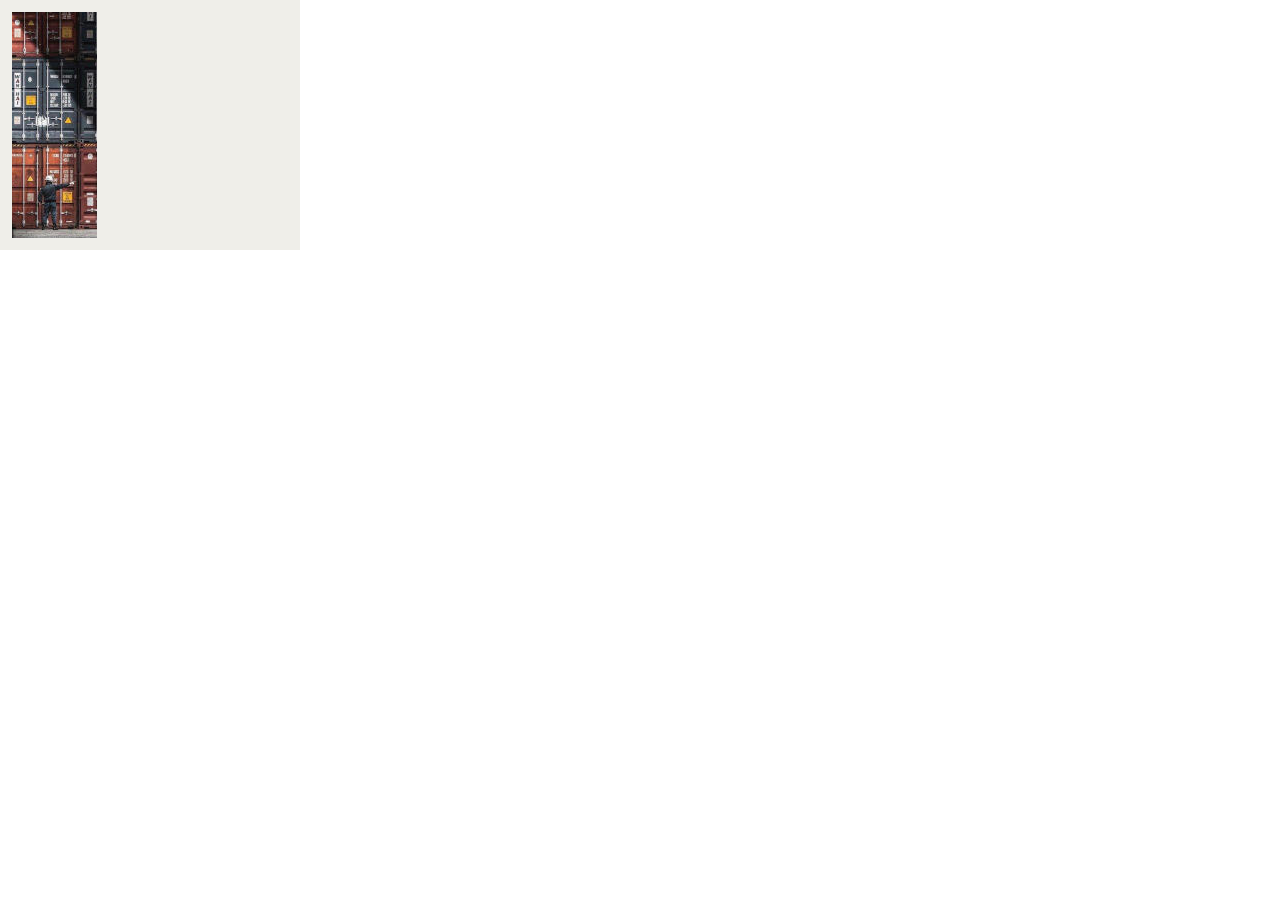
<file: wipe-effect/html5_300x250/index.html>
<!doctype html>
<html lang="en">

<head>
  <meta charset="UTF-8" />
  <title>Brookfield - 300x250</title>
  <meta name="ad.size" content="width=300,height=250" />
  <link rel="stylesheet" href="/html5_300x250/styles.css" />
  <script>
    var clickTag =
      "https://support.google.com/displayvideo/answer/10261241?hl=en";
  </script>
</head>

<body>
  <button id="ad-container" onclick="window.open(window.clickTag)">
    <!-- Frame 1 -->
    <div class="frame-1">
      <div class="image-container">
        <img src="/html5_300x250/bg-image.jpg" alt="Background" />
      </div>
      <div class="content-container">
        <div class="headline">
          <div class="line">
            <span class="phrase-1">Own the</span>
          </div>
          <div class="line">
            <span class="phrase-2">backbone</span>
          </div>
          <div class="line">
            <span class="phrase-3">of the global</span>
          </div>
          <div class="line">
            <span class="phrase-4">economy.</span>
          </div>
        </div>
        <div class="small-lockup">
          <img src="/html5_300x250/logo-dark.svg" alt="Brookfield" class="logo" />
          <div class="tagline">
            <span class="word">Own</span>
            <span class="word">what’s</span>
            <span class="word">next</span>
          </div>
        </div>
      </div>
    </div>

    <div class="blue-persistent-block">
      <!-- Frame 2 -->
      <div class="frame-2">
        <div class="capabilities-list">
          <span class="cap-word">Infrastructure</span>
          <span class="cap-word">Energy</span>
          <span class="cap-word">Private Equity</span>
          <span class="cap-word">Real Estate</span>
          <span class="cap-word">Credit</span>
        </div>
      </div>

      <!-- Frame 3 -->
      <div class="frame-3">
        <div class="center-lockup">
          <img src="/html5_300x250/logo-light.svg" alt="Brookfield" class="logo" />
          <div class="tagline">
            <span class="word">Own</span>
            <span class="word">what’s</span>
            <span class="word">next</span>
          </div>
        </div>
      </div>
    </div>
  </button>
  <script src="/html5_300x250/gsap.min.js"></script>
  <script>
    var tl = gsap.timeline({ defaults: { ease: "power2.out" } });

    // Frame 1 Animation
    tl.from(".frame-1", { duration: 1, opacity: 0, delay: 0.2 }, "-=0.2")
      .from(".image-container img", { duration: 0.8, x: "-100%" }, "-=0.5")
      .from(".headline .phrase-1", { duration: 0.4, x: "-100%", ease: "none" }, "-=0.5")
      .from(".headline .phrase-2", { duration: 0.4, x: "-100%", ease: "none" })
      .from(".headline .phrase-3", { duration: 0.4, x: "-100%", ease: "none" })
      .from(".headline .phrase-4", { duration: 0.4, x: "-100%", ease: "none" })
      .from(".small-lockup .logo", { duration: 0.8, opacity: 0 }, "-=0.2")
      .from(".small-lockup .tagline .word", { duration: 1, opacity: 0, stagger: 0.4 }, "-=0.12");

    // Transition to Frame 2 (Capabilities) via full horizontal blue wipe
    tl.set(".blue-persistent-block", { opacity: 1, clipPath: "inset(0% 100% 0% 0%)" }, "+=1")
      .to(".blue-persistent-block", { duration: 0.8, clipPath: "inset(0% 0% 0% 0%)", ease: "power2.in" })
      .to(".frame-2", { duration: 1, opacity: 1 }, "-=1.0")
      .set(".frame-1", { opacity: 0 })
      // First word: slide in from left + fade
      .from(".frame-2 .cap-word:first-child", {
        duration: 1.2,
        opacity: 0,
        x: -25,
        delay: 0.1
      })

      // Remaining words: fade only
      .from(".frame-2 .cap-word:not(:first-child)", {
        duration: 1.3,
        opacity: 0,
        stagger: 0.5,
      }, "-=0.8");

    // Transition to Frame 3 (Endframe) - No background fade
    tl.to(".frame-2", { duration: 0.6, opacity: 0, delay: 1 })
      .to(".frame-3", { duration: 0.6, opacity: 1 }, "-=0.8")
      .from(".frame-3 .logo", { duration: 1, opacity: 0 }, "-=0.3")
      .from(".frame-3 .tagline .word", { duration: 1, opacity: 0, stagger: 0.4 }, "-=0.12");
  </script>
</body>

</html>
</file>
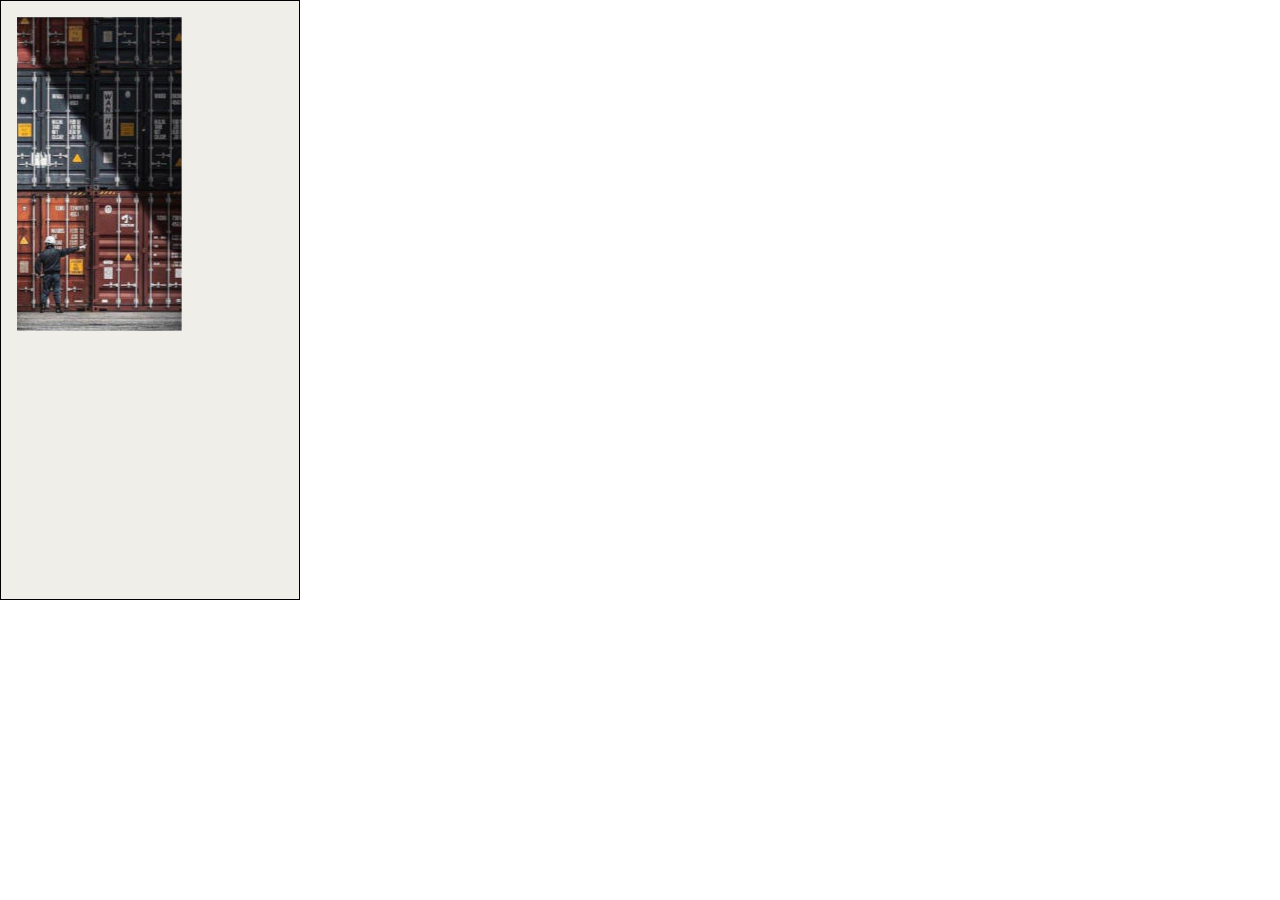
<file: wipe-effect/html5_300x600/index.html>
<!doctype html>
<html lang="en">

<head>
  <meta charset="UTF-8" />
  <title>Brookfield - 300x600</title>
  <meta name="ad.size" content="width=300,height=600" />
  <link rel="stylesheet" href="/html5_300x600/styles.css" />
  <script>
    var clickTag =
      "https://support.google.com/displayvideo/answer/10261241?hl=en";
  </script>
</head>

<body>
  <button id="ad-container" onclick="window.open(window.clickTag)">
    <!-- Frame 1 -->
    <div class="frame-1">
      <div class="image-container">
        <img src="/html5_300x600/bg-image.jpg" alt="Background" />
      </div>
      <div class="content-container">
        <div class="headline">
          <div class="line">
            <span class="phrase-1">Own the</span>
          </div>
          <div class="line">
            <span class="phrase-2">backbone of the</span>
          </div>
          <div class="line">
            <span class="phrase-3">global economy.</span>
          </div>
        </div>
        <div class="small-lockup">
          <img src="/html5_300x600/logo-dark.svg" alt="Brookfield" class="logo" />
          <div class="tagline">
            <span class="word">Own</span>
            <span class="word">what’s</span>
            <span class="word">next</span>
          </div>
        </div>
      </div>
    </div>

    <div class="blue-persistent-block">
      <!-- Frame 2 -->
      <div class="frame-2">
        <div class="capabilities-list">
          <span class="cap-word">Infrastructure</span>
          <span class="cap-word">Energy</span>
          <span class="cap-word">Private Equity</span>
          <span class="cap-word">Real Estate</span>
          <span class="cap-word">Credit</span>
        </div>
      </div>

      <!-- Frame 3 -->
      <div class="frame-3">
        <div class="center-lockup">
          <img src="/html5_300x600/logo-light.svg" alt="Brookfield" class="logo" />
          <div class="tagline">
            <span class="word">Own</span>
            <span class="word">what’s</span>
            <span class="word">next</span>
          </div>
        </div>
      </div>
    </div>
  </button>
  <script src="/html5_300x600/gsap.min.js"></script>
  <script>
    var tl = gsap.timeline({ defaults: { ease: "power2.out" } });

    // Frame 1 Animation
    tl.from(".frame-1", { duration: 1, opacity: 0, delay: 0.2 }, "-=0.2")
      .from(".image-container img", { duration: 0.8, x: "-100%" }, "-=0.5")
      .from(".headline .phrase-1", { duration: 0.4, x: "-100%", ease: "none" }, "-=0.2")
      .from(".headline .phrase-2", { duration: 0.6, x: "-100%", ease: "none" })
      .from(".headline .phrase-3", { duration: 0.6, x: "-100%", ease: "none" })
      .from(".frame-1 .logo", { duration: 1, opacity: 0 }, "-=0.3")
      .from(".frame-1 .tagline .word", { duration: 1, opacity: 0, stagger: 0.4 }, "-=0.12");

    // Transition to Frame 2 (Capabilities) via full horizontal blue wipe
    tl.set(".blue-persistent-block", { opacity: 1, clipPath: "inset(0% 100% 0% 0%)" }, "+=1")
      .to(".blue-persistent-block", { duration: 0.8, clipPath: "inset(0% 0% 0% 0%)", ease: "power2.in" })
      .to(".frame-2", { duration: 1, opacity: 1 }, "-=1.0")
      .set(".frame-1", { opacity: 0 })
      // First word: slide in from left + fade
      .from(".frame-2 .cap-word:first-child", {
        duration: 1.2,
        opacity: 0,
        x: -25,
        delay: 0.1
      })

      // Remaining words: fade only
      .from(".frame-2 .cap-word:not(:first-child)", {
        duration: 1.3,
        opacity: 0,
        stagger: 0.5,
      }, "-=0.8");

    // Transition to Frame 3 (Endframe) - No background fade
    tl.to(".frame-2", { duration: 0.6, opacity: 0, delay: 1 })
      .to(".frame-3", { duration: 0.6, opacity: 1 }, "-=0.8")
      .from(".frame-3 .logo", { duration: 1, opacity: 0 }, "-=0.3")
      .from(".frame-3 .tagline .word", { duration: 1, opacity: 0, stagger: 0.4 }, "-=0.12");
  </script>
</body>

</html>
</file>
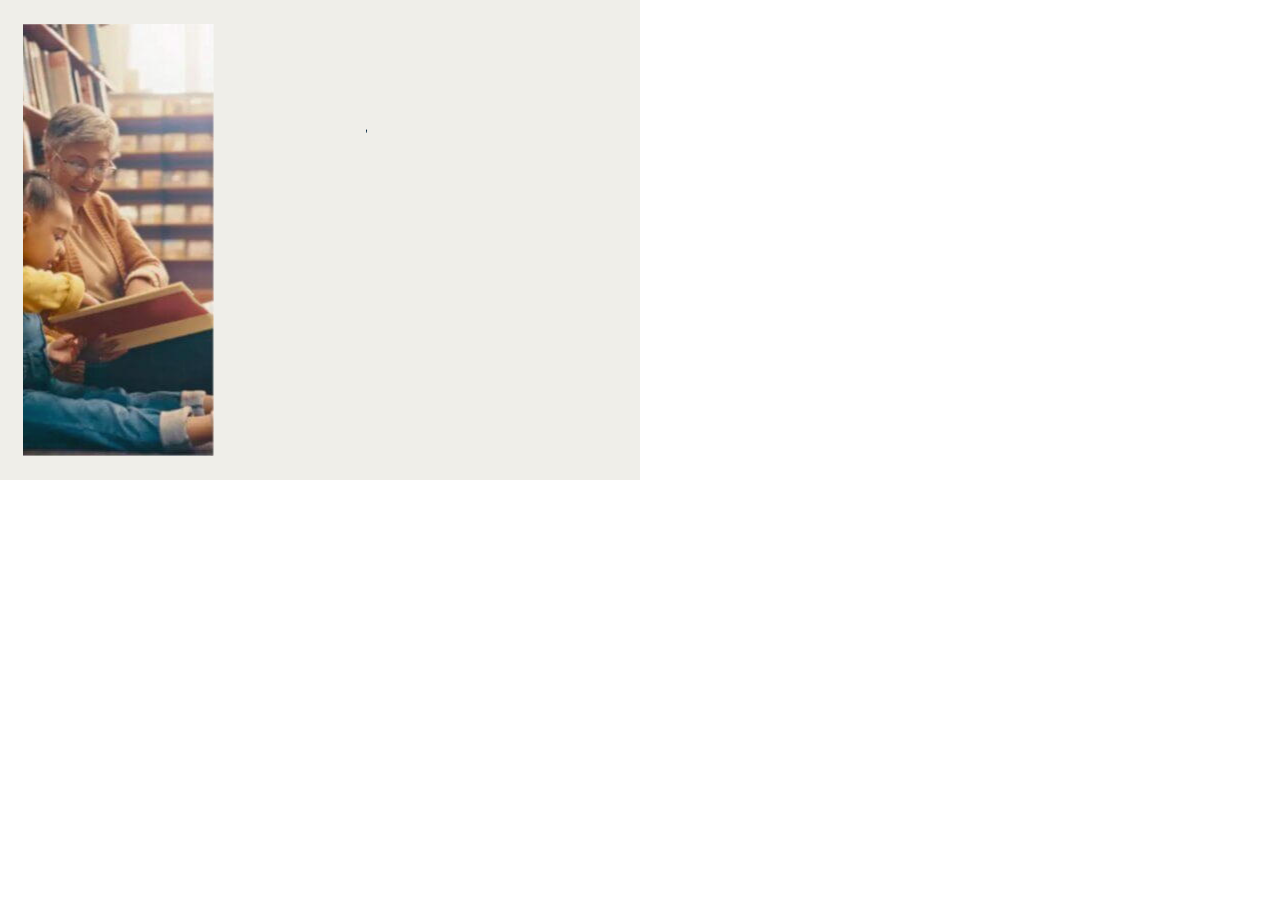
<file: wipe-effect/html5_640x480/index.html>
<!doctype html>
<html lang="en">

<head>
  <meta charset="UTF-8" />
  <title>Brookfield - 640x480</title>
  <meta name="ad.size" content="width=640,height=480" />
  <link rel="stylesheet" href="/html5_640x480/styles.css" />
  <script>
    var clickTag =
      "https://support.google.com/displayvideo/answer/10261241?hl=en";
  </script>
</head>

<body>
  <button id="ad-container" onclick="window.open(window.clickTag)">
    <!-- Frame 1 -->
    <div class="frame-1">
      <div class="image-container">
        <img src="/html5_640x480/bg-image.jpg" alt="Background" />
      </div>
      <div class="content-container">
        <div class="headline">
          <div class="line">
            <span class="phrase-1">Own the </span>
          </div>
          <div class="line">
            <span class="phrase-2">backbone of</span>
          </div>
          <div class="line">
            <span class="phrase-3">the global</span>
          </div>
          <div class="line">
            <span class="phrase-4">economy.</span>
          </div>
        </div>
        <div class="small-lockup">
          <img src="/html5_640x480/logo-dark.svg" alt="Brookfield" class="logo" />
          <div class="tagline">
            <span class="word">Own</span>
            <span class="word">what’s</span>
            <span class="word">next</span>
          </div>
        </div>
      </div>
    </div>

    <div class="blue-persistent-block">
      <!-- Frame 2 -->
      <div class="frame-2">
        <div class="capabilities-list">
          <span class="cap-word">Infrastructure</span>
          <span class="cap-word">Energy</span>
          <span class="cap-word">Private Equity</span>
          <span class="cap-word">Real Estate</span>
          <span class="cap-word">Credit</span>
        </div>
      </div>

      <!-- Frame 3 -->
      <div class="frame-3">
        <div class="center-lockup">
          <img src="/html5_640x480/logo-light.svg" alt="Brookfield" class="logo" />
          <div class="tagline">
            <span class="word">Own</span>
            <span class="word">what’s</span>
            <span class="word">next</span>
          </div>
        </div>
      </div>
    </div>
  </button>
  <script src="/html5_640x480/gsap.min.js"></script>
  <script>
    var tl = gsap.timeline({ defaults: { ease: "power2.out" } });

    // Frame 1 Animation
    tl.from(".frame-1", { duration: 1, opacity: 0, delay: 0.2 }, "-=0.2")
      .from(".image-container img", { duration: 0.8, x: "-100%" }, "-=0.5")
      .from(".headline .phrase-1", { duration: 0.25, x: "-100%", ease: "none" }, "-=0.2")
      .from(".headline .phrase-2", { duration: 0.4, x: "-100%", ease: "none" })
      .from(".headline .phrase-3", { duration: 0.4, x: "-100%", ease: "none" })
      .from(".headline .phrase-4", { duration: 0.4, x: "-100%", ease: "none" })
      .from(".frame-1 .logo", { duration: 1, opacity: 0 }, "-=0.2")
      .from(".frame-1 .tagline .word", { duration: 1, opacity: 0, stagger: 0.4 }, "-=0.12");

    // Transition to Frame 2 (Capabilities) via full horizontal blue wipe
    tl.set(".blue-persistent-block", { opacity: 1, clipPath: "inset(0% 100% 0% 0%)" }, "+=1")
      .to(".blue-persistent-block", { duration: 0.8, clipPath: "inset(0% 0% 0% 0%)", ease: "power2.in" })
      .to(".frame-2", { duration: 1, opacity: 1 }, "-=1.0")
      .set(".frame-1", { opacity: 0 })
      // First word: slide in from left + fade
      .from(".frame-2 .cap-word:first-child", {
        duration: 1.2,
        opacity: 0,
        x: -25,
        delay: 0.1
      })

      // Remaining words: fade only
      .from(".frame-2 .cap-word:not(:first-child)", {
        duration: 1.3,
        opacity: 0,
        stagger: 0.5,
      }, "-=0.8");

    // Transition to Frame 3 (Endframe) - No background fade
    tl.to(".frame-2", { duration: 0.6, opacity: 0, delay: 1 })
      .to(".frame-3", { duration: 0.6, opacity: 1 }, "-=0.8")
      .from(".frame-3 .logo", { duration: 1, opacity: 0 }, "-=0.3")
      .from(".frame-3 .tagline .word", { duration: 1, opacity: 0, stagger: 0.4 }, "-=0.12");
  </script>
</body>

</html>
</file>
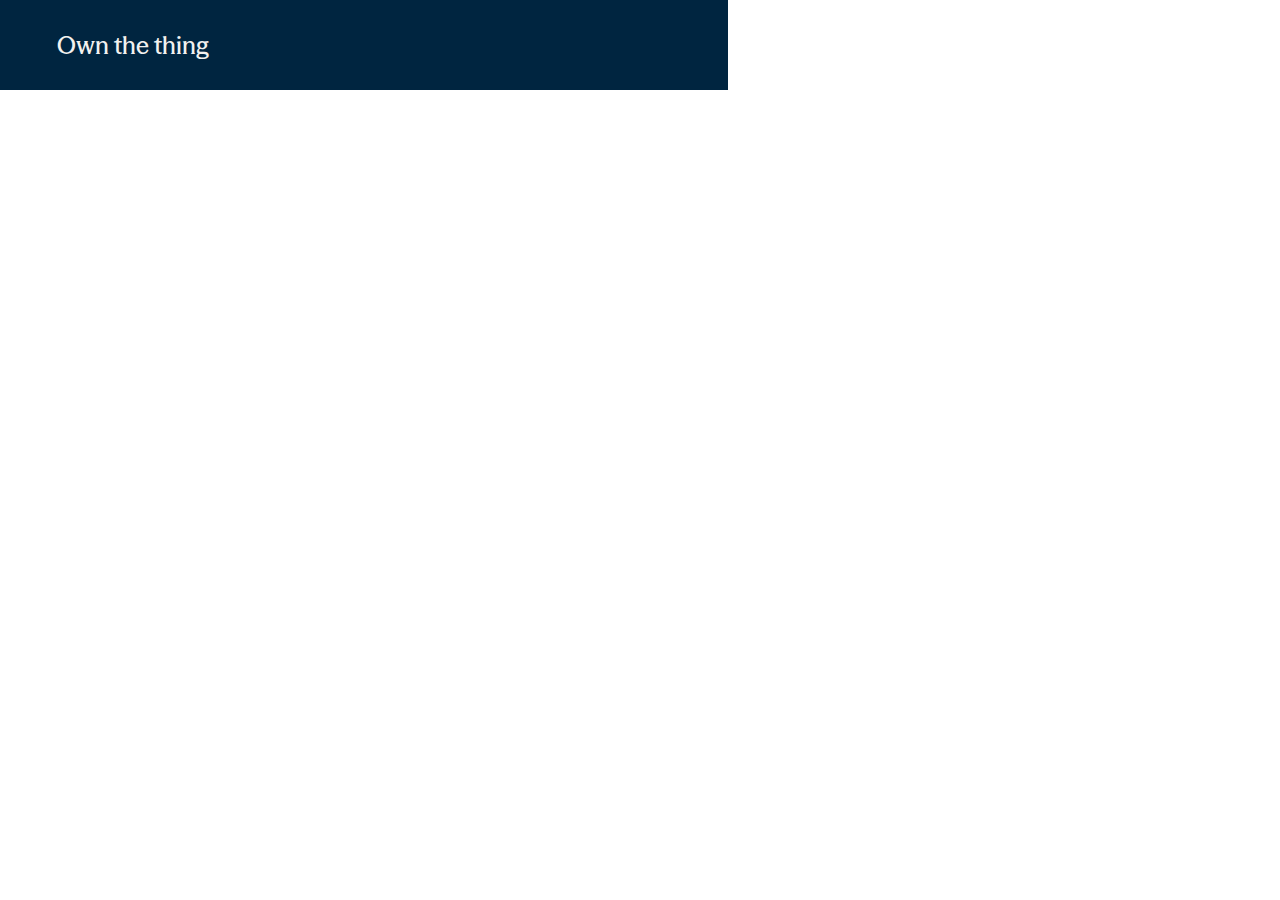
<file: wipe-effect/html5_728x90/index.html>
<!doctype html>
<html lang="en">

<head>
  <meta charset="UTF-8" />
  <title>Brookfield - 728x90</title>
  <meta name="ad.size" content="width=728,height=90" />
  <link rel="stylesheet" href="/html5_728x90/styles.css" />
  <script>
    var clickTag =
      "https://support.google.com/displayvideo/answer/10261241?hl=en";
  </script>
</head>

<body>
  <button id="ad-container" onclick="window.open(window.clickTag)">
    <!-- Frame 1 -->
    <div class="frame-1">
      <div class="headline">
        <div class="line">
          <span class="mask"><span class="phrase-1">Own the thing</span></span>
          <span class="mask"><span class="phrase-2">behind the thing,</span></span>
          <span class="mask"><span class="phrase-3">behind the next big thing.</span></span>
        </div>
      </div>
    </div>

    <!-- Frame 2 -->
    <div class="frame-2">
      <div class="center-lockup">
        <img src="/html5_728x90/brookfield-logo.svg" alt="Brookfield" class="logo" />
        <div class="tagline">
          <span class="word">Own</span>
          <span class="word">what’s</span>
          <span class="word">next</span>
        </div>
      </div>
    </div>
  </button>
  <script src="/html5_728x90/gsap.min.js"></script>
  <script>
    var tl = gsap.timeline({ defaults: { ease: "power2.out" } });

    // Frame 1 Animation
    tl.from(".headline .phrase-1", { duration: 0.4, x: "-100%", delay: 0.1, ease: "none" });
    tl.from(".headline .phrase-2", { duration: 0.5, x: "-100%", delay: 0.2, ease: "none" });
    tl.from(".headline .phrase-3", { duration: 0.6, x: "-100%", delay: 0.2, ease: "none" });

    // Transition to Frame 2 (End Card)
    tl.to(".frame-1", { duration: 0.8, opacity: 0, delay: 2.2 })
      .to(".frame-2", { duration: 0.5, opacity: 1 }, "-=0.5")
      .from(".frame-2 .logo", { duration: 0.7, opacity: 0 }, "-=0.5")
      .from(".frame-2 .tagline .word", { duration: 1, opacity: 0, stagger: 0.4 });
  </script>
</body>

</html>
</file>
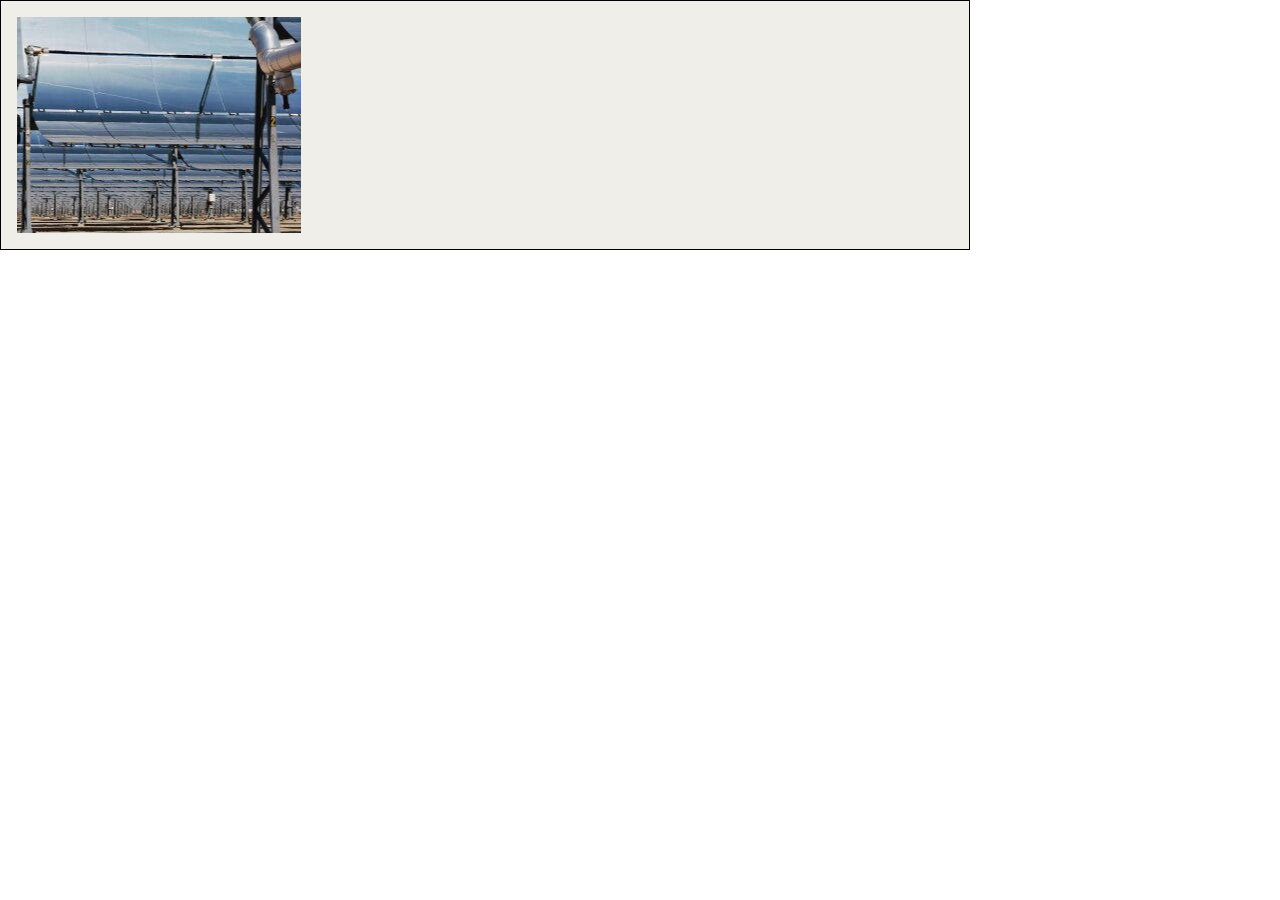
<file: wipe-effect/html5_970x250/index.html>
<!doctype html>
<html lang="en">

<head>
  <meta charset="UTF-8" />
  <title>Brookfield - 970x250</title>
  <meta name="ad.size" content="width=970,height=250" />
  <link rel="stylesheet" href="/html5_970x250/styles.css" />
  <script>
    var clickTag =
      "https://support.google.com/displayvideo/answer/10261241?hl=en";
  </script>
</head>

<body>
  <button id="ad-container" onclick="window.open(window.clickTag)">
    <!-- Frame 1 -->
    <div class="frame-1">
      <div class="image-container">
        <img src="/html5_970x250/bg-image.jpg" alt="Background" />
      </div>
      <div class="content-container">
        <div class="headline">
          <div class="line">
            <span class="phrase-1">Own the backbone</span>
          </div>
          <div class="line">
            <span class="phrase-2">of the global economy.</span>
          </div>
        </div>
        <div class="small-lockup">
          <img src="/html5_970x250/logo-dark.svg" alt="Brookfield" class="logo" />
          <div class="tagline">
            <span class="word">Own</span>
            <span class="word">what’s</span>
            <span class="word">next</span>
          </div>
        </div>
      </div>
    </div>

    <div class="blue-persistent-block">
      <!-- Frame 2 -->
      <div class="frame-2">
        <div class="capabilities-list">
          <div class="mask"><span class="cap-word">Infrastructure</span></div>
          <div class="mask"><span class="cap-word">Energy</span></div>
          <div class="mask"><span class="cap-word">Private Equity</span></div>
          <div class="mask"><span class="cap-word">Real Estate</span></div>
          <div class="mask"><span class="cap-word">Credit</span></div>
        </div>
      </div>

      <!-- Frame 3 -->
      <div class="frame-3">
        <div class="center-lockup">
          <img src="/html5_970x250/logo-light.svg" alt="Brookfield" class="logo" />
          <div class="tagline">
            <span class="word">Own</span>
            <span class="word">what’s</span>
            <span class="word">next</span>
          </div>
        </div>
      </div>
    </div>
  </button>
  <script src="/html5_970x250/gsap.min.js"></script>
  <script>
    var tl = gsap.timeline({ defaults: { ease: "power2.out" } });

    // Frame 1 Animation
    tl.from(".frame-1", { duration: 1, opacity: 0, delay: 0.2 }, "-=0.2")
      .from(".image-container img", { duration: 0.8, x: "-100%" }, "-=0.5")
      .from(".headline .phrase-1", { duration: 0.6, x: "-100%", ease: "none" }, "-=0.2")
      .from(".headline .phrase-2", { duration: 0.6, x: "-100%", ease: "none" })
      .from(".frame-1 .logo", { duration: 1, opacity: 0 }, "-=0.3")
      .from(".frame-1 .tagline .word", { duration: 1, opacity: 0, stagger: 0.4 }, "-=0.12");

    // Transition to Frame 2 (Capabilities) via full horizontal blue wipe
    tl.set(".blue-persistent-block", { opacity: 1, clipPath: "inset(0% 100% 0% 0%)" }, "+=1")
      .to(".blue-persistent-block", { duration: 0.8, clipPath: "inset(0% 0% 0% 0%)", ease: "power2.in" })
      .to(".frame-2", { duration: 1, opacity: 1 }, "-=1.0")
      .set(".frame-1", { opacity: 0 })
      // First word: slide in from left + fade
      .from(".frame-2 .cap-word", {
        duration: 1.3,
        opacity: 0,
        // x: "-100%",
        stagger: 0.5,
        delay: 0.1
      })

    // Transition to Frame 3 (Endframe) - No background fade
    tl.to(".frame-2", { duration: 0.6, opacity: 0, delay: 1 })
      .to(".frame-3", { duration: 0.6, opacity: 1 }, "-=0.8")
      .from(".frame-3 .logo", { duration: 1, opacity: 0 }, "-=0.3")
      .from(".frame-3 .tagline .word", { duration: 1, opacity: 0, stagger: 0.4 }, "-=0.12");
  </script>
</body>

</html>
</file>
<file: html5_300x250/styles.css>
@font-face {
  font-family: "SeasonMix";
  src: url("SeasonMix-Medium.woff2") format("woff2");
  font-weight: 580;
  font-style: medium;
  font-display: swap;
}

* {
  box-sizing: border-box;
}

body {
  margin: 0;
  padding: 0;
  font-family: "SeasonMix", Arial, sans-serif;
  font-weight: 400;
  text-rendering: optimizeLegibility;
  -webkit-font-smoothing: antialiased;
  -moz-osx-font-smoothing: grayscale;
  -webkit-text-size-adjust: 100%;
  -moz-text-size-adjust: 100%;
  text-size-adjust: 100%;
}

#ad-container {
  width: 300px;
  height: 250px;
  overflow: hidden;
  position: relative;
  cursor: pointer;
  padding: 0;
  border: none;
  background-color: #efeee9;
}

/* Common Frame Layout */
.frame-1,
.frame-2,
.frame-3 {
  display: flex;
  width: 100%;
  height: 100%;
  position: absolute;
  top: 0;
  left: 0;
  z-index: 1;
  padding: 12px;
}

/* Frame 1 Layout */
.frame-1 {
  z-index: 10;
}
.frame-1 .image-container {
  overflow: hidden;
  flex: 0 0 151px;
}
.frame-1 .image-container img {
  width: 100%;
  height: 100%;
  object-fit: cover;
}
.frame-1 .content-container {
  display: flex;
  flex: 1;
  flex-direction: column;
  text-align: left;
  justify-content: space-between;
  padding: 12px 5px 12px 12px;
  width: 100%;
}

.headline {
  font-family: "SeasonMix", Arial, sans-serif;
  letter-spacing: 0.06px;
  font-size: 19.04px;
  line-height: 22.85px;
  vertical-align: middle;
  color: #002540;
}

.headline .line {
  display: block;
  overflow: hidden;
}

.headline span {
  display: inline-block;
}

.logo-lockup {
  display: flex;
  flex-direction: column;
  align-items: flex-start;
  gap: 4px;
}

.small-lockup img {
  width: auto;
  height: auto;
}
.logo-lockup img {
  width: 96px;
  height: auto;
}

.tagline {
  font-family: "SeasonMix", Arial, sans-serif;
  font-weight: 400;
  vertical-align: middle;
  letter-spacing: 0.11px;
  font-size: 11.88px;
  color: #002540;
  line-height: 1;
  margin-top: 5px;
  transform: translateY(-1px);
}

.tagline .word {
  display: inline-block;
}

.mask {
  display: inline-block;
  overflow: hidden;
  vertical-align: middle;
}

.mask span {
  display: inline-block;
}

/* Frame 2 & 3 Wrap */
.blue-persistent-block {
  position: absolute;
  top: 12px;
  left: 12px;
  right: 12px;
  bottom: 12px;
  background-color: #002540;
  opacity: 0;
  z-index: 20;
  overflow: hidden;
}

.blue-persistent-block .frame-2,
.blue-persistent-block .frame-3 {
  padding: 0;
  opacity: 0;
  z-index: 1;
}

/* Frame 2 (Capabilities) */
.frame-2 {
  display: flex;
  flex-direction: column;
  align-items: center;
  justify-content: center;
  color: #fff;
}

.capabilities-list {
  height: 100%;
  width: 100%;
  display: flex;
  justify-content: center;
  flex-direction: column;
  align-items: center;
  font-family: "SeasonMix", Arial, sans-serif;
  font-weight: 400;
  font-size: 13px;
  line-height: 27px;
  gap: 8px;
}

.cap-word {
  display: block;
}

/* Frame 3 Layout (End Card) */
.frame-3 {
  z-index: 2;
}
.center-lockup {
  width: 100%;
  height: 100%;
  display: flex;
  align-items: center;
  justify-content: center;
  flex-direction: column;
  gap: 4px;
}
.center-lockup .logo {
  width: auto;
  height: auto;
}
.center-lockup .tagline {
  color: #fff;
  font-size: 19.43px;
  letter-spacing: 0.19px;
  line-height: 1;
  transform: translateY(4px);
  margin-top: 5px;
}
</file>
<file: html5_300x600/styles.css>
@font-face {
  font-family: "SeasonMix";
  src: url("SeasonMix-Medium.woff2") format("woff2");
  font-weight: 580;
  font-style: medium;
  font-display: swap;
}

* {
  box-sizing: border-box;
}

body {
  margin: 0;
  padding: 0;
  font-family: "SeasonMix", Arial, sans-serif;
  font-weight: 400;
  text-rendering: optimizeLegibility;
  -webkit-font-smoothing: antialiased;
  -moz-osx-font-smoothing: grayscale;
  -webkit-text-size-adjust: 100%;
  -moz-text-size-adjust: 100%;
  text-size-adjust: 100%;
}

#ad-container {
  width: 300px;
  height: 600px;
  overflow: hidden;
  position: relative;
  cursor: pointer;
  padding: 0;
  background-color: #efeee9;
  border: 1px solid #000;
}

/* Frame 1 Layout */
.frame-1,
.frame-2,
.frame-3 {
  display: flex;
  width: 100%;
  height: 100%;
  position: absolute;
  top: 0;
  left: 0;
  z-index: 1;
  padding: 16px;
}

.frame-1 {
  flex-direction: column;
}

.frame-1 .image-container {
  overflow: hidden;
  flex: 0 0 314px;
}
.frame-1 .image-container img {
  width: 100%;
  height: 100%;
  object-fit: cover;
}
.frame-1 .content-container {
  display: flex;
  flex: 1;
  flex-direction: column;
  text-align: left;
  justify-content: space-between;
  padding: 22px 9px 15px;
  width: 100%;
}

.headline {
  font-family: "SeasonMix", Arial, sans-serif;
  letter-spacing: 0.6px;
  font-size: 26px;
  line-height: 32px;
  vertical-align: middle;
  color: #002540;
}

.headline .line {
  display: block;
  overflow: hidden;
}

.headline span {
  display: inline-block;
}

.small-lockup {
  display: flex;
  flex-direction: column;
  align-items: flex-start;
  gap: 4px;
}

.small-lockup img {
  width: auto;
  height: auto;
}

.tagline {
  font-family: "SeasonMix", Arial, sans-serif;
  font-weight: 400;
  letter-spacing: 0.15px;
  vertical-align: middle;
  font-size: 15.66px;
  color: #002540;
  line-height: 1;
  margin-top: 7px;
  transform: translateY(1px);
}

.tagline .word {
  display: inline-block;
}

.mask {
  display: inline-block;
  overflow: hidden;
  vertical-align: middle;
}

.mask span {
  display: inline-block;
}

/* Frame 2 & 3 Wrap */
.blue-persistent-block {
  position: absolute;
  top: 16px;
  left: 16px;
  right: 16px;
  bottom: 16px;
  background-color: #002540;
  opacity: 0;
  z-index: 20;
  overflow: hidden;
}

.blue-persistent-block .frame-2,
.blue-persistent-block .frame-3 {
  padding: 0;
  opacity: 0;
  z-index: 1;
}

/* Frame 2 (Capabilities) */
.frame-2 {
  display: flex;
  flex-direction: column;
  align-items: center;
  justify-content: center;
  color: #fff;
}

.capabilities-list {
  height: 100%;
  width: 100%;
  display: flex;
  justify-content: center;
  flex-direction: column;
  align-items: center;
  font-family: "SeasonMix", Arial, sans-serif;
  font-size: 20px;
  line-height: 24px;
  gap: 43px;
}

.cap-word {
  display: block;
}

/* Frame 3 (End Card) */
.frame-3 {
  z-index: 2;
}

.center-lockup {
  width: 100%;
  height: 100%;
  display: flex;
  align-items: center;
  justify-content: center;
  flex-direction: column;
  gap: 8px;
}

.center-lockup .logo {
  width: auto;
  height: auto;
}

.center-lockup .tagline {
  color: #fff;
  font-size: 24.04px;
  transform: translateY(3px);
  letter-spacing: 0.24px;
}
</file>
<file: html5_640x480/styles.css>
@font-face {
  font-family: "SeasonMix";
  src: url("SeasonMix-Medium.woff2") format("woff2");
  font-weight: 580;
  font-style: medium;
  font-display: swap;
}

* {
  box-sizing: border-box;
}

body {
  margin: 0;
  padding: 0;
  font-family: "SeasonMix", Arial, sans-serif;
  text-rendering: optimizeLegibility;
  -webkit-font-smoothing: antialiased;
  -moz-osx-font-smoothing: grayscale;
  -webkit-text-size-adjust: 100%;
  -moz-text-size-adjust: 100%;
  text-size-adjust: 100%;
}

#ad-container {
  width: 640px;
  height: 480px;
  background-color: #efeee9;
  overflow: hidden;
  position: relative;
  cursor: pointer;
  padding: 0;
  margin: 0;
  border: none;
  /* border: 1px solid #000; */
}

.text-light {
  color: #f2f1ef;
}

/* Frame 1 Layout */
.frame-1,
.frame-2,
.frame-3 {
  display: flex;
  width: 100%;
  height: 100%;
  position: absolute;
  top: 0;
  left: 0;
  z-index: 1;
  padding: 24px 23px;
}

.image-container {
  flex: 0 0 307px;
  overflow: hidden;
}

.image-container img {
  width: 100%;
  height: 100%;
  object-fit: cover;
}

.content-container {
  padding: 58px 10px 16px 36px;
  display: flex;
  flex-direction: column;
  justify-content: space-between;
  color: #002540;
  width: 100%;
}

.headline {
  font-family: "SeasonMix", Arial, sans-serif;
  letter-spacing: 0.48px;
  font-size: 33px;
  line-height: 40px;
  vertical-align: middle;
  text-align: left;
}

.headline .line {
  display: block;
  overflow: hidden;
}

.headline span {
  display: inline-block;
}

.small-lockup {
  display: flex;
  flex-direction: column;
  align-items: flex-start;
  gap: 4px;
}

.small-lockup img {
  width: auto;
  height: auto;
}

.tagline {
  font-family: "SeasonMix", Arial, sans-serif;
  font-weight: 400;
  vertical-align: middle;
  letter-spacing: 0.21px;
  font-size: 20.79px;
  line-height: 1;
  margin-top: 11px;
}

.tagline .word {
  display: inline-block;
}

.mask {
  display: inline-block;
  overflow: hidden;
  vertical-align: middle;
}

.mask span {
  display: inline-block;
}

/* Frame 2 & 3 Wrap */
.blue-persistent-block {
  position: absolute;
  top: 24px;
  left: 23px;
  right: 23px;
  bottom: 24px;
  background-color: #002540;
  opacity: 0;
  z-index: 20;
  overflow: hidden;
}

.blue-persistent-block .frame-2,
.blue-persistent-block .frame-3 {
  padding: 0;
  opacity: 0;
  z-index: 1;
}

/* Frame 2 (Capabilities) */
.frame-2 {
  display: flex;
  flex-direction: column;
  align-items: center;
  justify-content: center;
  color: #fff;
}

.capabilities-list {
  height: 100%;
  width: 100%;
  display: flex;
  justify-content: center;
  flex-direction: column;
  align-items: center;
  font-family: "SeasonMix", Arial, sans-serif;
  font-weight: 400;
  font-size: 26px;
  line-height: 38px;
  gap: 30px;
}

.cap-word {
  display: block;
}

/* Frame 3 Layout */
.frame-3 {
  z-index: 2;
}

.center-lockup {
  width: 100%;
  height: 100%;
  display: flex;
  align-items: center;
  justify-content: center;
  flex-direction: column;
  gap: 8px;
}

.center-lockup .logo {
  width: auto;
  height: auto;
}

.center-lockup .tagline {
  color: #fff;
  font-size: 35.65px;
  margin-top: 10px;
  transform: translateY(6px);
  letter-spacing: 0.36px;
}
</file>
<file: html5_728x90/styles.css>
@font-face {
  font-family: "SeasonMix";
  src: url("SeasonMix-Medium.woff2") format("woff2");
  font-weight: 580;
  font-style: medium;
  font-display: swap;
}

* {
  box-sizing: border-box;
}

body {
  margin: 0;
  padding: 0;
  -webkit-font-smoothing: antialiased;
  -moz-osx-font-smoothing: grayscale;
}

#ad-container {
  width: 728px;
  height: 90px;
  background-color: #002540;
  overflow: hidden;
  position: relative;
  font-family: "SeasonMix", Arial, sans-serif;
  color: #f2f1ef;
  border: none;
  cursor: pointer;
}

.frame-1,
.frame-2 {
  position: absolute;
  top: 0;
  left: 0;
  width: 100%;
  height: 100%;
  display: flex;
  align-items: center;
}

/* Frame 1 */
.frame-1 {
  justify-content: center;
  padding: 0 40px;
  z-index: 1;
}

.headline {
  font-size: 24px;
  line-height: 25.8px;
  letter-spacing: 0.06px;
  font-weight: normal;
  text-align: center;
}

.headline .line {
  display: block;
}

.headline span {
  display: inline-block;
}

/* Frame 2 (End Card) */
.frame-2 {
  justify-content: center;
  opacity: 0;
  z-index: 2;
}

.center-lockup {
  display: flex;
  flex-direction: column;
  align-items: center;
  gap: 10px;
}

.center-lockup img {
  width: 105px;
  height: auto;
}

.center-lockup .tagline {
  font-size: 18px;
  line-height: 1;
  transform: translateY(2px);
  letter-spacing: 1.5%;
}

.mask {
  display: inline-block;
  overflow: hidden;
  vertical-align: middle;
}

.mask span {
  display: inline-block;
}
</file>
<file: html5_970x250/styles.css>
@font-face {
  font-family: "SeasonMix";
  src: url("SeasonMix-Medium.woff2") format("woff2");
  font-weight: 580;
  font-style: medium;
  font-display: swap;
}

* {
  box-sizing: border-box;
}

body {
  margin: 0;
  padding: 0;
  font-family: "SeasonMix", Arial, sans-serif;
  text-rendering: optimizeLegibility;
  -webkit-font-smoothing: antialiased;
  -moz-osx-font-smoothing: grayscale;
  -webkit-text-size-adjust: 100%;
  -moz-text-size-adjust: 100%;
  text-size-adjust: 100%;
}

#ad-container {
  width: 970px;
  height: 250px;
  background-color: #efeee9;
  overflow: hidden;
  position: relative;
  cursor: pointer;
  padding: 0;
  margin: 0;
  border: 1px solid #000;
}

/* Frame 1 Layout */
.frame-1,
.frame-2,
.frame-3 {
  display: flex;
  width: 100%;
  height: 100%;
  position: absolute;
  padding: 16px;
  top: 0;
  left: 0;
  z-index: 1;
}

.image-container {
  flex: 0 0 509px;
  overflow: hidden;
}

.image-container img {
  width: 100%;
  height: 100%;
  object-fit: cover;
}

.content-container {
  padding: 8px 32px 10px;
  display: flex;
  flex-direction: column;
  justify-content: space-between;
  text-align: left;
  width: 100%;
}

.headline {
  font-family: "SeasonMix", Arial, sans-serif;
  letter-spacing: 0.4px;
  font-size: 31px;
  line-height: 37px;
  vertical-align: middle;
  color: #002540;
}

.headline .line {
  display: block;
  overflow: hidden;
}

.headline span {
  display: inline-block;
}

.small-lockup {
  display: flex;
  flex-direction: column;
  align-items: flex-start;
  gap: 4px;
}

.small-lockup svg {
  max-width: 116px;
  height: auto;
}

.tagline {
  font-family: "SeasonMix", Arial, sans-serif;
  font-weight: 400;
  vertical-align: middle;
  letter-spacing: 0.16px;
  font-size: 15.66px;
  color: #002540;
  margin-top: 7px;
  line-height: 1;
}

.tagline .word {
  display: inline-block;
}

.mask {
  display: inline-block;
  overflow: hidden;
  vertical-align: middle;
}

.mask span {
  display: inline-block;
}

/* Frame 2 & 3 Wrap */
.blue-persistent-block {
  position: absolute;
  top: 16px;
  left: 16px;
  right: 16px;
  bottom: 16px;
  background-color: #002540;
  opacity: 0;
  z-index: 20;
  overflow: hidden;
}

.blue-persistent-block .frame-2,
.blue-persistent-block .frame-3 {
  padding: 0;
  opacity: 0;
  z-index: 1;
}

/* Frame 2 (Capabilities) */
.frame-2 {
  display: flex;
  align-items: center;
  justify-content: center;
  color: #fff;
}

.capabilities-list {
  display: flex;
  justify-content: center;
  align-items: center;
  width: 100%;
  height: 100%;
  font-family: "SeasonMix", Arial, sans-serif;
  font-weight: 400;
  font-size: 22.6px;
  gap: 38px;
}

.cap-word {
  display: inline-block;
}

/* Frame 3 (End Card) */
.frame-3 {
  z-index: 2;
}

.center-lockup {
  width: 100%;
  height: 100%;
  display: flex;
  align-items: center;
  justify-content: center;
  flex-direction: column;
  gap: 7px;
}

.center-lockup svg {
  max-width: 177.77px;
  height: auto;
}

.center-lockup svg * {
  fill: #fff;
}
</file>
